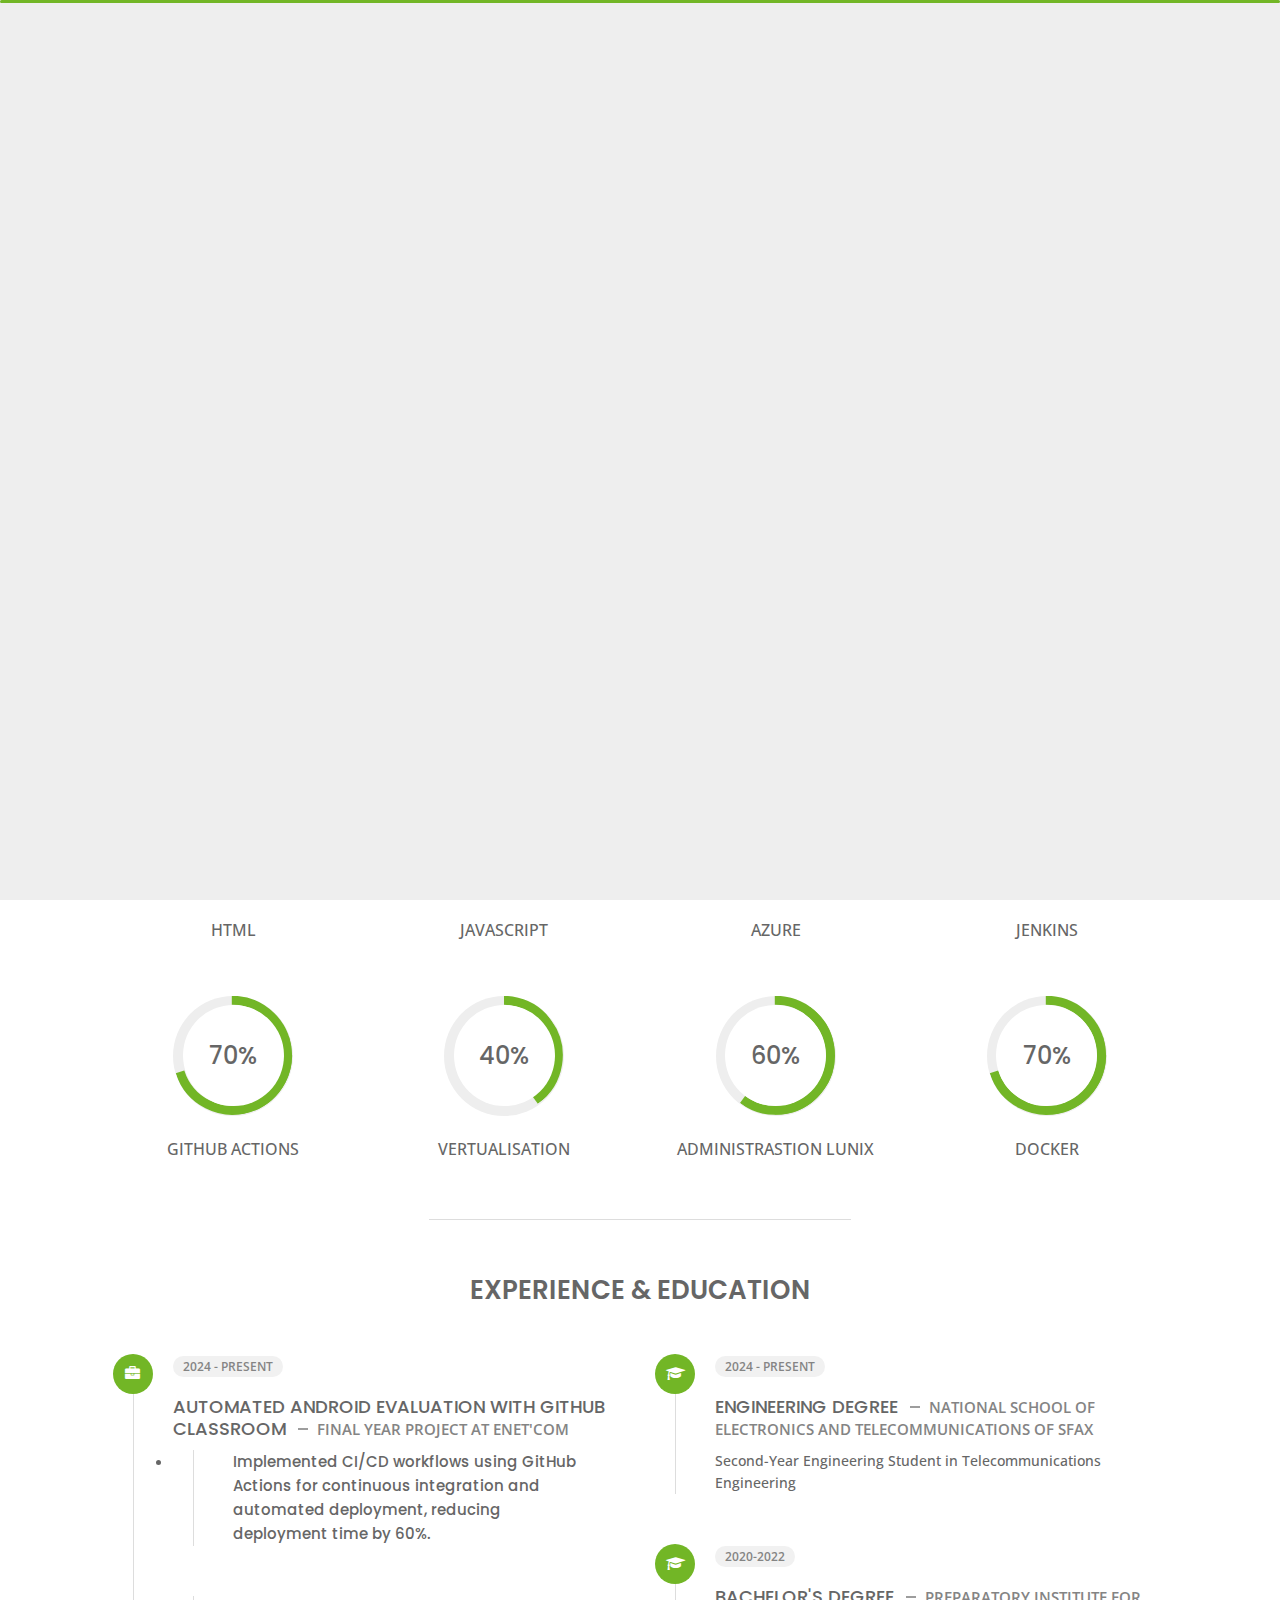
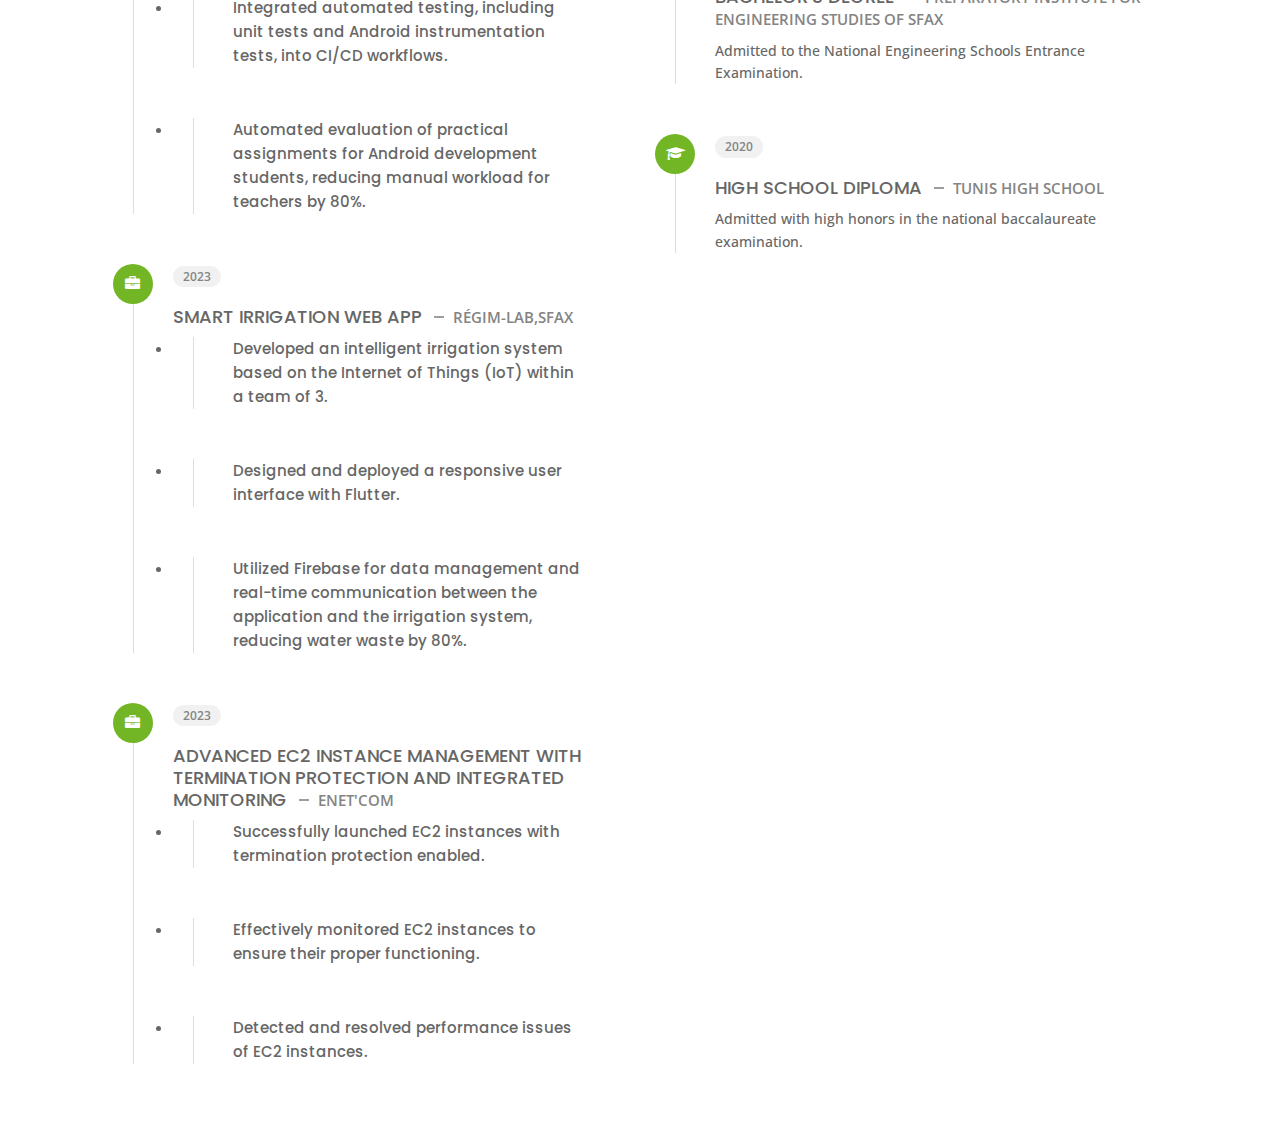
<file: about.html>
<!DOCTYPE html>
<html lang="en">

<head>
    <meta charset="utf-8">
    <title>About - Achraf ben Abdallah Portfolio</title>
    <meta name="viewport" content="width=device-width, initial-scale=1">

    <!-- Template Google Fonts -->
    <link href="https://fonts.googleapis.com/css?family=Poppins:400,400i,500,500i,600,600i,700,700i,800,800i,900,900i"
        rel="stylesheet">
    <link href="https://fonts.googleapis.com/css?family=Open+Sans:300,400,400i,600,600i,700" rel="stylesheet">

    <!-- Template CSS Files -->
    <link href="css/bootstrap.min.css" rel="stylesheet">
    <link href="css/preloader.min.css" rel="stylesheet">
    <link href="css/circle.css" rel="stylesheet">
    <link href="css/font-awesome.min.css" rel="stylesheet">
    <link href="css/fm.revealator.jquery.min.css" rel="stylesheet">
    <link href="css/style.css" rel="stylesheet">

    <!-- CSS Skin File -->
    <link href="css/skins/green.css" rel="stylesheet">

    <!-- Modernizr JS File -->
    <script src="js/modernizr.custom.js"></script>
</head>

<body class="about light">
    <!-- Header Starts -->
    <header class="header" id="navbar-collapse-toggle">
        <!-- Fixed Navigation Starts -->
        <ul class="icon-menu d-none d-lg-block revealator-slideup revealator-once revealator-delay1">
            <li class="icon-box">
                <i class="fa fa-home"></i>
                <a href="index.html">
                    <h2>Home</h2>
                </a>
            </li>
            <li class="icon-box active">
                <i class="fa fa-user"></i>
                <a href="about.html">
                    <h2>About</h2>
                </a>
            </li>
            <li class="icon-box">
                <i class="fa fa-briefcase"></i>
                <a href="portfolio.html">
                    <h2>Portfolio</h2>
                </a>
            </li>
            <li class="icon-box">
                <i class="fa fa-envelope-open"></i>
                <a href="contact.html">
                    <h2>Contact</h2>
                </a>
            </li>
           
        </ul>
        <!-- Fixed Navigation Ends -->
        <!-- Mobile Menu Starts -->
        <nav role="navigation" class="d-block d-lg-none">
            <div id="menuToggle">
                <input type="checkbox" />
                <span></span>
                <span></span>
                <span></span>
                <ul class="list-unstyled" id="menu">
                    <li><a href="index.html"><i class="fa fa-home"></i><span>Home</span></a></li>
                    <li class="active"><a href="about.html"><i class="fa fa-user"></i><span>About</span></a></li>
                    <li><a href="portfolio.html"><i class="fa fa-folder-open"></i><span>Portfolio</span></a></li>
                    <li><a href="contact.html"><i class="fa fa-envelope-open"></i><span>Contact</span></a></li>
                   
                </ul>
            </div>
        </nav>
        <!-- Mobile Menu Ends -->
    </header>
    <!-- Header Ends -->
    <!-- Page Title Starts -->
    <section class="title-section text-left text-sm-center revealator-slideup revealator-once revealator-delay1">
        <h1>ABOUT <span>ME</span></h1>
        <span class="title-bg">Resume</span>
    </section>
    <!-- Page Title Ends -->
    <!-- Main Content Starts -->
    <section class="main-content revealator-slideup revealator-once revealator-delay1">
        <div class="container">
            <div class="row">
                <!-- Personal Info Starts -->
                <div class="col-12 col-lg-5 col-xl-6">
                    <div class="row">
                        <div class="col-12">
                            <h3 class="text-uppercase custom-title mb-0 ft-wt-600">personal infos</h3>
                        </div>
                        <div class="col-12 d-block d-sm-none">
                            <img src="img/projects/navigation/Achraf_ben_Abdallah.png" class="img-fluid main-img-mobile"
                                alt="my picture" />
                        </div>
                        <div class="col-6">
                            <ul class="about-list list-unstyled open-sans-font">
                                <li> <span class="title">first name :</span> <span
                                        class="value d-block d-sm-inline-block d-lg-block d-xl-inline-block">Achraf</span>
                                </li>
                                <li> <span class="title">last name :</span> <span
                                        class="value d-block d-sm-inline-block d-lg-block d-xl-inline-block">Ben
                                        Abdallah</span> </li>
                                <li> <span class="title">Age :</span> <span
                                        class="value d-block d-sm-inline-block d-lg-block d-xl-inline-block">23
                                        Years</span> </li>
                                <li> <span class="title">Nationality :</span> <span
                                        class="value d-block d-sm-inline-block d-lg-block d-xl-inline-block">Tunisian</span>
                                </li>
                                <li> <span class="title">Freelance :</span> <span
                                        class="value d-block d-sm-inline-block d-lg-block d-xl-inline-block">Available</span>
                                </li>
                            </ul>
                        </div>
                        <div class="col-6">
                            <ul class="about-list list-unstyled open-sans-font">
                                <li> <span class="title">Address :</span> <span
                                        class="value d-block d-sm-inline-block d-lg-block d-xl-inline-block">Tunis</span>
                                </li>
                                <li> <span class="title">phone :</span> <span
                                        class="value d-block d-sm-inline-block d-lg-block d-xl-inline-block">+21627981414</span>
                                </li>
                                <li> <span class="title">Email :</span> <span
                                        class="value d-block d-sm-inline-block d-lg-block d-xl-inline-block">achraf.benabdallah@enetcom.u-sfax.tn</span>
                                </li>
                                <li> <span class="title">langages :</span> <span
                                        class="value d-block d-sm-inline-block d-lg-block d-xl-inline-block">French,
                                        English,Arabe</span> </li>
                            </ul>
                        </div>
                        <div class="col-12 mt-3">
                            <a class="button" href="img/projects/navigation/cv_Achraf_BEN_Abdallah - EN.pdf"
                                target="_blank">
                                <span class="button-text">Download CV</span>
                                <span class="button-icon fa fa-download"></span>
                            </a>
                        </div>
                    </div>
                </div>
                <!-- Personal Info Ends -->
                <!-- Boxes Starts -->
                <div class="col-12 col-lg-7 col-xl-6 mt-5 mt-lg-0">
                    <div class="row">
                        <div class="col-6">
                            <div class="box-stats with-margin">
                                <h3 class="poppins-font position-relative">3</h3>
                                <p class="open-sans-font m-0 position-relative text-uppercase">years of <span
                                        class="d-block">experience</span></p>
                            </div>
                        </div>
                        <div class="col-6">
                            <div class="box-stats with-margin">
                                <h3 class="poppins-font position-relative">15</h3>
                                <p class="open-sans-font m-0 position-relative text-uppercase">completed <span
                                        class="d-block">projects</span></p>
                            </div>
                        </div>
                        <div class="col-6">
                            <div class="box-stats">
                                <h3 class="poppins-font position-relative">10 </h3>
                                <p class="open-sans-font m-0 position-relative text-uppercase">Happy<span
                                        class="d-block">customers</span></p>
                            </div>
                        </div>
                        <div class="col-6">
                            <div class="box-stats">
                                <h3 class="poppins-font position-relative">6</h3>
                                <p class="open-sans-font m-0 position-relative text-uppercase">awards <span
                                        class="d-block">won</span></p>
                            </div>
                        </div>
                    </div>
                </div>
                <!-- Boxes Ends -->
            </div>
            <hr class="separator">
            <!-- Skills Starts -->
            <div class="row">
                <div class="col-12">
                    <h3
                        class="text-uppercase pb-4 pb-sm-5 mb-3 mb-sm-0 text-left text-sm-center custom-title ft-wt-600">
                        My Skills</h3>
                </div>
                <div class="col-6 col-md-3 mb-3 mb-sm-5">
                    <div class="c100 p70">
                        <span>70%</span>
                        <div class="slice">
                            <div class="bar"></div>
                            <div class="fill"></div>
                        </div>
                    </div>
                    <h6 class="text-uppercase open-sans-font text-center mt-2 mt-sm-4">html</h6>
                </div>
                <div class="col-6 col-md-3 mb-3 mb-sm-5">
                    <div class="c100 p50">
                        <span>50%</span>
                        <div class="slice">
                            <div class="bar"></div>
                            <div class="fill"></div>
                        </div>
                    </div>
                    <h6 class="text-uppercase open-sans-font text-center mt-2 mt-sm-4">javascript</h6>
                </div>
                <div class="col-6 col-md-3 mb-3 mb-sm-5">
                    <div class="c100 p65">
                        <span>65%</span>
                        <div class="slice">
                            <div class="bar"></div>
                            <div class="fill"></div>
                        </div>
                    </div>
                    <h6 class="text-uppercase open-sans-font text-center mt-2 mt-sm-4">Azure</h6>
                </div>
                <div class="col-6 col-md-3 mb-3 mb-sm-5">
                    <div class="c100 p60">
                        <span>60%</span>
                        <div class="slice">
                            <div class="bar"></div>
                            <div class="fill"></div>
                        </div>
                    </div>
                    <h6 class="text-uppercase open-sans-font text-center mt-2 mt-sm-4">jenkins</h6>
                </div>
                <div class="col-6 col-md-3 mb-3 mb-sm-5">
                    <div class="c100 p70">
                        <span>70%</span>
                        <div class="slice">
                            <div class="bar"></div>
                            <div class="fill"></div>
                        </div>
                    </div>
                    <h6 class="text-uppercase open-sans-font text-center mt-2 mt-sm-4">github actions</h6>
                </div>
                <div class="col-6 col-md-3 mb-3 mb-sm-5">
                    <div class="c100 p40">
                        <span>40%</span>
                        <div class="slice">
                            <div class="bar"></div>
                            <div class="fill"></div>
                        </div>
                    </div>
                    <h6 class="text-uppercase open-sans-font text-center mt-2 mt-sm-4">Vertualisation</h6>
                </div>
                <div class="col-6 col-md-3 mb-3 mb-sm-5">
                    <div class="c100 p60">
                        <span>60%</span>
                        <div class="slice">
                            <div class="bar"></div>
                            <div class="fill"></div>
                        </div>
                    </div>
                    <h6 class="text-uppercase open-sans-font text-center mt-2 mt-sm-4">Administrastion lunix</h6>
                </div>
                <div class="col-6 col-md-3 mb-3 mb-sm-5">
                    <div class="c100 p70">
                        <span>70%</span>
                        <div class="slice">
                            <div class="bar"></div>
                            <div class="fill"></div>
                        </div>
                    </div>
                    <h6 class="text-uppercase open-sans-font text-center mt-2 mt-sm-4">Docker</h6>
                </div>
                
            </div>
            <!-- Skills Ends -->
            <hr class="separator mt-1">
            <!-- Experience & Education Starts -->
            <div class="row">
                <div class="col-12">
                    <h3 class="text-uppercase pb-5 mb-0 text-left text-sm-center custom-title ft-wt-600">Experience
                        <span>&</span> Education
                    </h3>
                </div>
                <div class="col-lg-6 m-15px-tb">
                    <div class="resume-box">
                        <ul>
                            <li>
                                <div class="icon">
                                    <i class="fa fa-briefcase"></i>
                                </div>
                                <span class="time open-sans-font text-uppercase">2024 - Present</span>
                                <h5 class="poppins-font text-uppercase">Automated Android Evaluation with GitHub
                                    Classroom <span class="place open-sans-font">Final Year Project at ENET'COM</span>
                                </h5>
                                <p class="open-sans-font">
                                <ul style="list-style-type: disc;">

                                    <li>Implemented CI/CD workflows using GitHub Actions for continuous integration and
                                        automated deployment,
                                        reducing deployment time by 60%.</li>
                                    <li> Integrated automated testing, including unit tests and Android instrumentation
                                        tests, into CI/CD workflows.</li>
                                    <li> Automated evaluation of practical assignments for Android development students,
                                        reducing manual workload for teachers by 80%.</li>
                                </ul>
                                </p>
                            </li>
                            <li>
                                <div class="icon">
                                    <i class="fa fa-briefcase"></i>
                                </div>
                                <span class="time open-sans-font text-uppercase">2023</span>
                                <h5 class="poppins-font text-uppercase">Smart Irrigation Web App <span
                                        class="place open-sans-font">Régim-LAB,SFAX</span></h5>
                                <p class="open-sans-font">
                                <ul style="list-style-type: disc;">

                                    <li>Developed an intelligent irrigation system based on the Internet of Things (IoT)
                                        within a team of 3.</li>
                                    <li> Designed and deployed a responsive user interface with Flutter.</li>
                                    <li> Utilized Firebase for data management and real-time communication between the
                                        application and the irrigation system, reducing water waste by 80%.
                                    </li>
                                </ul>
                                </p>
                            </li>
                            <li>
                                <div class="icon">
                                    <i class="fa fa-briefcase"></i>
                                </div>
                                <span class="time open-sans-font text-uppercase">2023</span>
                                <h5 class="poppins-font text-uppercase">Advanced EC2 Instance Management with
                                    Termination Protection and Integrated Monitoring <span class="place open-sans-font">
                                        ENET'COM</span></h5>
                                <p>
                                <ul style="list-style-type: disc;">
                                    <li>Successfully launched EC2 instances with termination protection enabled.</li>
                                    <li> Effectively monitored EC2 instances to ensure their proper functioning.</li>
                                    <li> Detected and resolved performance issues of EC2 instances.
                                    </li>
                                </ul>
                                </p>
                            </li>
                        </ul>
                    </div>
                </div>
                <div class="col-lg-6 m-15px-tb">
                    <div class="resume-box">
                        <ul>
                            <li>
                                <div class="icon">
                                    <i class="fa fa-graduation-cap"></i>
                                </div>
                                <span class="time open-sans-font text-uppercase">2024 - Present</span>
                                <h5 class="poppins-font text-uppercase">Engineering Degree <span
                                        class="place open-sans-font">National School of Electronics and
                                        Telecommunications of Sfax
                                    </span></h5>
                                <p class="open-sans-font">Second-Year Engineering Student in Telecommunications
                                    Engineering</p>
                            </li>
                            <li>
                                <div class="icon">
                                    <i class="fa fa-graduation-cap"></i>
                                </div>
                                <span class="time open-sans-font text-uppercase">2020-2022</span>
                                <h5 class="poppins-font text-uppercase">Bachelor's Degree <span
                                        class="place open-sans-font">Preparatory Institute for Engineering Studies of
                                        Sfax</span></h5>
                                <p class="open-sans-font">Admitted to the National Engineering Schools Entrance
                                    Examination.</p>
                            </li>
                            <li>
                                <div class="icon">
                                    <i class="fa fa-graduation-cap"></i>
                                </div>
                                <span class="time open-sans-font text-uppercase">2020</span>
                                <h5 class="poppins-font text-uppercase">High School Diploma <span
                                        class="place open-sans-font">Tunis High School</span></h5>
                                <p class="open-sans-font">Admitted with high honors in the national baccalaureate
                                    examination.</p>
                            </li>
                        </ul>
                    </div>
                </div>
            </div>
            <!-- Experience & Education Ends -->
        </div>
    </section>
    <!-- Main Content Ends -->

    <!-- Template JS Files -->
    <script src="js/jquery-3.5.0.min.js"></script>
    <script src="js/preloader.min.js"></script>
    <script src="js/fm.revealator.jquery.min.js"></script>
    <script src="js/imagesloaded.pkgd.min.js"></script>
    <script src="js/masonry.pkgd.min.js"></script>
    <script src="js/classie.js"></script>
    <script src="js/cbpGridGallery.js"></script>
    <script src="js/jquery.hoverdir.js"></script>
    <script src="js/popper.min.js"></script>
    <script src="js/bootstrap.js"></script>
    <script src="js/custom.js"></script>

</body>

</html>
</file>
<file: contact.html>
<!DOCTYPE html>
<html lang="en">

<head>
    <meta charset="utf-8">
    <title>Achraf_ben_Abdallah-Personal Portfolio</title>
    <meta name="viewport" content="width=device-width, initial-scale=1">

    <!-- Template Google Fonts -->
    <link href="https://fonts.googleapis.com/css?family=Poppins:400,400i,500,500i,600,600i,700,700i,800,800i,900,900i" rel="stylesheet">
    <link href="https://fonts.googleapis.com/css?family=Open+Sans:300,400,400i,600,600i,700" rel="stylesheet">

    <!-- Template CSS Files -->
    <link href="css/bootstrap.min.css" rel="stylesheet">
    <link href="css/preloader.min.css" rel="stylesheet">
    <link href="css/circle.css" rel="stylesheet">
    <link href="css/font-awesome.min.css" rel="stylesheet">
    <link href="css/fm.revealator.jquery.min.css" rel="stylesheet">
    <link href="css/style.css" rel="stylesheet">

    <!-- CSS Skin File -->
    <link href="css/skins/green.css" rel="stylesheet">

    <!-- Modernizr JS File -->
    <script src="js/modernizr.custom.js"></script>
</head>

<body class="contact light">
<!-- Header Starts -->
<header class="header" id="navbar-collapse-toggle">
    <!-- Fixed Navigation Starts -->
    <ul class="icon-menu d-none d-lg-block revealator-slideup revealator-once revealator-delay1">
        <li class="icon-box">
            <i class="fa fa-home"></i>
            <a href="index.html">
                <h2>Home</h2>
            </a>
        </li>
        <li class="icon-box">
            <i class="fa fa-user"></i>
            <a href="about.html">
                <h2>About</h2>
            </a>
        </li>
        <li class="icon-box">
            <i class="fa fa-briefcase"></i>
            <a href="portfolio.html">
                <h2>Portfolio</h2>
            </a>
        </li>
        <li class="icon-box active">
            <i class="fa fa-envelope-open"></i>
            <a href="contact.html">
                <h2>Contact</h2>
            </a>
        </li>
        
    </ul>
    <!-- Fixed Navigation Ends -->
    <!-- Mobile Menu Starts -->
    <nav role="navigation" class="d-block d-lg-none">
        <div id="menuToggle">
            <input type="checkbox" />
            <span></span>
            <span></span>
            <span></span>
            <ul class="list-unstyled" id="menu">
                <li><a href="index.html"><i class="fa fa-home"></i><span>Home</span></a></li>
                <li><a href="about.html"><i class="fa fa-user"></i><span>About</span></a></li>
                <li><a href="portfolio.html"><i class="fa fa-folder-open"></i><span>Portfolio</span></a></li>
                <li class="active"><a href="contact.html"><i class="fa fa-envelope-open"></i><span>Contact</span></a></li>
            </ul>
        </div>
    </nav>
    <!-- Mobile Menu Ends -->
</header>
<!-- Header Ends -->
<!-- Page Title Starts -->
<section class="title-section text-left text-sm-center revealator-slideup revealator-once revealator-delay1">
    <h1>get in <span>touch</span></h1>
    <span class="title-bg">contact</span>
</section>
<!-- Page Title Ends -->
<!-- Main Content Starts -->
<section class="main-content revealator-slideup revealator-once revealator-delay1">
    <div class="container">
        <div class="row">
            <!-- Left Side Starts -->
            <div class="col-12 col-lg-4">
                <h3 class="text-uppercase custom-title mb-0 ft-wt-600 pb-3">Don't be shy !</h3>
                <p class="open-sans-font mb-3">Feel free to get in touch with me. I am always open to discussing new projects, creative ideas or opportunities to be part of your visions.</p>
                <p class="open-sans-font custom-span-contact position-relative">
                    <i class="fa fa-envelope-open position-absolute"></i>
                    <span class="d-block">mail me</span>achrafbenabdallah@mail.com
                </p>
                <p class="open-sans-font custom-span-contact position-relative">
                    <i class="fa fa-phone-square position-absolute"></i>
                    <span class="d-block">call me</span>+216 27 981 414
                </p>
                <ul class="social list-unstyled pt-1 mb-5">
                    <li class="facebook"><a title="Facebook" href="https://www.facebook.com/Achraf.b/" target="_blank"><i class="fa fa-facebook"></i></a>
                    </li>
                    <li class="linkedin"><a title="linkedin" href="https://www.linkedin.com/in/achraf-ben-abdalah-a26815245/" target="_blank" ><i class="fa fa-linkedin"></i></a>
                    </li>
                    <li class="instagram"><a title="instagram" href="https://www.instagram.com/achrafbenabdalah/"><i class="fa fa-instagram" target="_blank"></i></a>
                </ul>
            </div>
            <!-- Left Side Ends -->
            <!-- Contact Form Starts -->
            <div class="col-12 col-lg-8">
                <form class="contactform" method="post" action="php/process-form.php">
                    <div class="contactform">
                        <div class="row">
                            <div class="col-12 col-md-4">
                                <input type="text" name="name" placeholder="YOUR NAME">
                            </div>
                            <div class="col-12 col-md-4">
                                <input type="email" name="email" placeholder="YOUR EMAIL">
                            </div>
                            <div class="col-12 col-md-4">
                                <input type="text" name="subject" placeholder="YOUR SUBJECT">
                            </div>
                            <div class="col-12">
                                <textarea name="message" placeholder="YOUR MESSAGE"></textarea>
                                <button type="submit" class="button">
                                    <span class="button-text">Send Message</span>
                                    <span class="button-icon fa fa-send"></span>
                                </button>
                            </div>
                            <div class="col-12 form-message">
                                <span class="output_message text-center font-weight-600 text-uppercase"></span>
                            </div>
                        </div>
                    </div>
                </form>
            </div>
            <!-- Contact Form Ends -->
        </div>
    </div>

</section>
<!-- Template JS Files -->
<script src="js/jquery-3.5.0.min.js"></script>
<script src="js/preloader.min.js"></script>
<script src="js/fm.revealator.jquery.min.js"></script>
<script src="js/imagesloaded.pkgd.min.js"></script>
<script src="js/masonry.pkgd.min.js"></script>
<script src="js/classie.js"></script>
<script src="js/cbpGridGallery.js"></script>
<script src="js/jquery.hoverdir.js"></script>
<script src="js/popper.min.js"></script>
<script src="js/bootstrap.js"></script>
<script src="js/custom.js"></script>

</body>

</html>
</file>
<file: css/circle.css>
.rect-auto,
.c100.p51 .slice,
.c100.p52 .slice,
.c100.p53 .slice,
.c100.p54 .slice,
.c100.p55 .slice,
.c100.p56 .slice,
.c100.p57 .slice,
.c100.p58 .slice,
.c100.p59 .slice,
.c100.p60 .slice,
.c100.p61 .slice,
.c100.p62 .slice,
.c100.p63 .slice,
.c100.p64 .slice,
.c100.p65 .slice,
.c100.p66 .slice,
.c100.p67 .slice,
.c100.p68 .slice,
.c100.p69 .slice,
.c100.p70 .slice,
.c100.p71 .slice,
.c100.p72 .slice,
.c100.p73 .slice,
.c100.p74 .slice,
.c100.p75 .slice,
.c100.p76 .slice,
.c100.p77 .slice,
.c100.p78 .slice,
.c100.p79 .slice,
.c100.p80 .slice,
.c100.p81 .slice,
.c100.p82 .slice,
.c100.p83 .slice,
.c100.p84 .slice,
.c100.p85 .slice,
.c100.p86 .slice,
.c100.p87 .slice,
.c100.p88 .slice,
.c100.p89 .slice,
.c100.p90 .slice,
.c100.p91 .slice,
.c100.p92 .slice,
.c100.p93 .slice,
.c100.p94 .slice,
.c100.p95 .slice,
.c100.p96 .slice,
.c100.p97 .slice,
.c100.p98 .slice,
.c100.p99 .slice,
.c100.p100 .slice {
  clip: rect(auto, auto, auto, auto);
}
.pie,
.c100 .bar,
.c100.p51 .fill,
.c100.p52 .fill,
.c100.p53 .fill,
.c100.p54 .fill,
.c100.p55 .fill,
.c100.p56 .fill,
.c100.p57 .fill,
.c100.p58 .fill,
.c100.p59 .fill,
.c100.p60 .fill,
.c100.p61 .fill,
.c100.p62 .fill,
.c100.p63 .fill,
.c100.p64 .fill,
.c100.p65 .fill,
.c100.p66 .fill,
.c100.p67 .fill,
.c100.p68 .fill,
.c100.p69 .fill,
.c100.p70 .fill,
.c100.p71 .fill,
.c100.p72 .fill,
.c100.p73 .fill,
.c100.p74 .fill,
.c100.p75 .fill,
.c100.p76 .fill,
.c100.p77 .fill,
.c100.p78 .fill,
.c100.p79 .fill,
.c100.p80 .fill,
.c100.p81 .fill,
.c100.p82 .fill,
.c100.p83 .fill,
.c100.p84 .fill,
.c100.p85 .fill,
.c100.p86 .fill,
.c100.p87 .fill,
.c100.p88 .fill,
.c100.p89 .fill,
.c100.p90 .fill,
.c100.p91 .fill,
.c100.p92 .fill,
.c100.p93 .fill,
.c100.p94 .fill,
.c100.p95 .fill,
.c100.p96 .fill,
.c100.p97 .fill,
.c100.p98 .fill,
.c100.p99 .fill,
.c100.p100 .fill {
  position: absolute;
  border: 0.08em solid #307bbb;
  width: 0.84em;
  height: 0.84em;
  clip: rect(0em, 0.5em, 1em, 0em);
  border-radius: 50%;
  -webkit-transform: rotate(0deg);
  -moz-transform: rotate(0deg);
  -ms-transform: rotate(0deg);
  -o-transform: rotate(0deg);
  transform: rotate(0deg);
}
.pie-fill,
.c100.p51 .bar:after,
.c100.p51 .fill,
.c100.p52 .bar:after,
.c100.p52 .fill,
.c100.p53 .bar:after,
.c100.p53 .fill,
.c100.p54 .bar:after,
.c100.p54 .fill,
.c100.p55 .bar:after,
.c100.p55 .fill,
.c100.p56 .bar:after,
.c100.p56 .fill,
.c100.p57 .bar:after,
.c100.p57 .fill,
.c100.p58 .bar:after,
.c100.p58 .fill,
.c100.p59 .bar:after,
.c100.p59 .fill,
.c100.p60 .bar:after,
.c100.p60 .fill,
.c100.p61 .bar:after,
.c100.p61 .fill,
.c100.p62 .bar:after,
.c100.p62 .fill,
.c100.p63 .bar:after,
.c100.p63 .fill,
.c100.p64 .bar:after,
.c100.p64 .fill,
.c100.p65 .bar:after,
.c100.p65 .fill,
.c100.p66 .bar:after,
.c100.p66 .fill,
.c100.p67 .bar:after,
.c100.p67 .fill,
.c100.p68 .bar:after,
.c100.p68 .fill,
.c100.p69 .bar:after,
.c100.p69 .fill,
.c100.p70 .bar:after,
.c100.p70 .fill,
.c100.p71 .bar:after,
.c100.p71 .fill,
.c100.p72 .bar:after,
.c100.p72 .fill,
.c100.p73 .bar:after,
.c100.p73 .fill,
.c100.p74 .bar:after,
.c100.p74 .fill,
.c100.p75 .bar:after,
.c100.p75 .fill,
.c100.p76 .bar:after,
.c100.p76 .fill,
.c100.p77 .bar:after,
.c100.p77 .fill,
.c100.p78 .bar:after,
.c100.p78 .fill,
.c100.p79 .bar:after,
.c100.p79 .fill,
.c100.p80 .bar:after,
.c100.p80 .fill,
.c100.p81 .bar:after,
.c100.p81 .fill,
.c100.p82 .bar:after,
.c100.p82 .fill,
.c100.p83 .bar:after,
.c100.p83 .fill,
.c100.p84 .bar:after,
.c100.p84 .fill,
.c100.p85 .bar:after,
.c100.p85 .fill,
.c100.p86 .bar:after,
.c100.p86 .fill,
.c100.p87 .bar:after,
.c100.p87 .fill,
.c100.p88 .bar:after,
.c100.p88 .fill,
.c100.p89 .bar:after,
.c100.p89 .fill,
.c100.p90 .bar:after,
.c100.p90 .fill,
.c100.p91 .bar:after,
.c100.p91 .fill,
.c100.p92 .bar:after,
.c100.p92 .fill,
.c100.p93 .bar:after,
.c100.p93 .fill,
.c100.p94 .bar:after,
.c100.p94 .fill,
.c100.p95 .bar:after,
.c100.p95 .fill,
.c100.p96 .bar:after,
.c100.p96 .fill,
.c100.p97 .bar:after,
.c100.p97 .fill,
.c100.p98 .bar:after,
.c100.p98 .fill,
.c100.p99 .bar:after,
.c100.p99 .fill,
.c100.p100 .bar:after,
.c100.p100 .fill {
  -webkit-transform: rotate(180deg);
  -moz-transform: rotate(180deg);
  -ms-transform: rotate(180deg);
  -o-transform: rotate(180deg);
  transform: rotate(180deg);
}
.c100 {
  position: relative;
  font-size: 120px;
  width: 1em;
  height: 1em;
  border-radius: 50%;
  float: left;
  margin: 0 0.1em 0.1em 0;
  background-color: #cccccc;
}
.c100 *,
.c100 *:before,
.c100 *:after {
  -webkit-box-sizing: content-box;
  -moz-box-sizing: content-box;
  box-sizing: content-box;
}
.c100.center {
  float: none;
  margin: 0 auto;
}
.c100.big {
  font-size: 240px;
}
.c100.small {
  font-size: 80px;
}
.c100 > span {
  position: absolute;
  width: 100%;
  z-index: 1;
  left: 0;
  top: 0;
  width: 5em;
  line-height: 5em;
  font-size: 0.2em;
  color: #cccccc;
  display: block;
  text-align: center;
  white-space: nowrap;
  -webkit-transition-property: all;
  -moz-transition-property: all;
  -o-transition-property: all;
  transition-property: all;
  -webkit-transition-duration: 0.2s;
  -moz-transition-duration: 0.2s;
  -o-transition-duration: 0.2s;
  transition-duration: 0.2s;
  -webkit-transition-timing-function: ease-out;
  -moz-transition-timing-function: ease-out;
  -o-transition-timing-function: ease-out;
  transition-timing-function: ease-out;
}
.c100:after {
  position: absolute;
  top: 0.08em;
  left: 0.08em;
  display: block;
  content: " ";
  border-radius: 50%;
  background-color: #f5f5f5;
  width: 0.84em;
  height: 0.84em;
  -webkit-transition-property: all;
  -moz-transition-property: all;
  -o-transition-property: all;
  transition-property: all;
  -webkit-transition-duration: 0.2s;
  -moz-transition-duration: 0.2s;
  -o-transition-duration: 0.2s;
  transition-duration: 0.2s;
  -webkit-transition-timing-function: ease-in;
  -moz-transition-timing-function: ease-in;
  -o-transition-timing-function: ease-in;
  transition-timing-function: ease-in;
}
.c100 .slice {
  position: absolute;
  width: 1em;
  height: 1em;
  clip: rect(0em, 1em, 1em, 0.5em);
}
.c100.p1 .bar {
  -webkit-transform: rotate(3.6deg);
  -moz-transform: rotate(3.6deg);
  -ms-transform: rotate(3.6deg);
  -o-transform: rotate(3.6deg);
  transform: rotate(3.6deg);
}
.c100.p2 .bar {
  -webkit-transform: rotate(7.2deg);
  -moz-transform: rotate(7.2deg);
  -ms-transform: rotate(7.2deg);
  -o-transform: rotate(7.2deg);
  transform: rotate(7.2deg);
}
.c100.p3 .bar {
  -webkit-transform: rotate(10.8deg);
  -moz-transform: rotate(10.8deg);
  -ms-transform: rotate(10.8deg);
  -o-transform: rotate(10.8deg);
  transform: rotate(10.8deg);
}
.c100.p4 .bar {
  -webkit-transform: rotate(14.4deg);
  -moz-transform: rotate(14.4deg);
  -ms-transform: rotate(14.4deg);
  -o-transform: rotate(14.4deg);
  transform: rotate(14.4deg);
}
.c100.p5 .bar {
  -webkit-transform: rotate(18deg);
  -moz-transform: rotate(18deg);
  -ms-transform: rotate(18deg);
  -o-transform: rotate(18deg);
  transform: rotate(18deg);
}
.c100.p6 .bar {
  -webkit-transform: rotate(21.6deg);
  -moz-transform: rotate(21.6deg);
  -ms-transform: rotate(21.6deg);
  -o-transform: rotate(21.6deg);
  transform: rotate(21.6deg);
}
.c100.p7 .bar {
  -webkit-transform: rotate(25.2deg);
  -moz-transform: rotate(25.2deg);
  -ms-transform: rotate(25.2deg);
  -o-transform: rotate(25.2deg);
  transform: rotate(25.2deg);
}
.c100.p8 .bar {
  -webkit-transform: rotate(28.8deg);
  -moz-transform: rotate(28.8deg);
  -ms-transform: rotate(28.8deg);
  -o-transform: rotate(28.8deg);
  transform: rotate(28.8deg);
}
.c100.p9 .bar {
  -webkit-transform: rotate(32.4deg);
  -moz-transform: rotate(32.4deg);
  -ms-transform: rotate(32.4deg);
  -o-transform: rotate(32.4deg);
  transform: rotate(32.4deg);
}
.c100.p10 .bar {
  -webkit-transform: rotate(36deg);
  -moz-transform: rotate(36deg);
  -ms-transform: rotate(36deg);
  -o-transform: rotate(36deg);
  transform: rotate(36deg);
}
.c100.p11 .bar {
  -webkit-transform: rotate(39.6deg);
  -moz-transform: rotate(39.6deg);
  -ms-transform: rotate(39.6deg);
  -o-transform: rotate(39.6deg);
  transform: rotate(39.6deg);
}
.c100.p12 .bar {
  -webkit-transform: rotate(43.2deg);
  -moz-transform: rotate(43.2deg);
  -ms-transform: rotate(43.2deg);
  -o-transform: rotate(43.2deg);
  transform: rotate(43.2deg);
}
.c100.p13 .bar {
  -webkit-transform: rotate(46.800000000000004deg);
  -moz-transform: rotate(46.800000000000004deg);
  -ms-transform: rotate(46.800000000000004deg);
  -o-transform: rotate(46.800000000000004deg);
  transform: rotate(46.800000000000004deg);
}
.c100.p14 .bar {
  -webkit-transform: rotate(50.4deg);
  -moz-transform: rotate(50.4deg);
  -ms-transform: rotate(50.4deg);
  -o-transform: rotate(50.4deg);
  transform: rotate(50.4deg);
}
.c100.p15 .bar {
  -webkit-transform: rotate(54deg);
  -moz-transform: rotate(54deg);
  -ms-transform: rotate(54deg);
  -o-transform: rotate(54deg);
  transform: rotate(54deg);
}
.c100.p16 .bar {
  -webkit-transform: rotate(57.6deg);
  -moz-transform: rotate(57.6deg);
  -ms-transform: rotate(57.6deg);
  -o-transform: rotate(57.6deg);
  transform: rotate(57.6deg);
}
.c100.p17 .bar {
  -webkit-transform: rotate(61.2deg);
  -moz-transform: rotate(61.2deg);
  -ms-transform: rotate(61.2deg);
  -o-transform: rotate(61.2deg);
  transform: rotate(61.2deg);
}
.c100.p18 .bar {
  -webkit-transform: rotate(64.8deg);
  -moz-transform: rotate(64.8deg);
  -ms-transform: rotate(64.8deg);
  -o-transform: rotate(64.8deg);
  transform: rotate(64.8deg);
}
.c100.p19 .bar {
  -webkit-transform: rotate(68.4deg);
  -moz-transform: rotate(68.4deg);
  -ms-transform: rotate(68.4deg);
  -o-transform: rotate(68.4deg);
  transform: rotate(68.4deg);
}
.c100.p20 .bar {
  -webkit-transform: rotate(72deg);
  -moz-transform: rotate(72deg);
  -ms-transform: rotate(72deg);
  -o-transform: rotate(72deg);
  transform: rotate(72deg);
}
.c100.p21 .bar {
  -webkit-transform: rotate(75.60000000000001deg);
  -moz-transform: rotate(75.60000000000001deg);
  -ms-transform: rotate(75.60000000000001deg);
  -o-transform: rotate(75.60000000000001deg);
  transform: rotate(75.60000000000001deg);
}
.c100.p22 .bar {
  -webkit-transform: rotate(79.2deg);
  -moz-transform: rotate(79.2deg);
  -ms-transform: rotate(79.2deg);
  -o-transform: rotate(79.2deg);
  transform: rotate(79.2deg);
}
.c100.p23 .bar {
  -webkit-transform: rotate(82.8deg);
  -moz-transform: rotate(82.8deg);
  -ms-transform: rotate(82.8deg);
  -o-transform: rotate(82.8deg);
  transform: rotate(82.8deg);
}
.c100.p24 .bar {
  -webkit-transform: rotate(86.4deg);
  -moz-transform: rotate(86.4deg);
  -ms-transform: rotate(86.4deg);
  -o-transform: rotate(86.4deg);
  transform: rotate(86.4deg);
}
.c100.p25 .bar {
  -webkit-transform: rotate(90deg);
  -moz-transform: rotate(90deg);
  -ms-transform: rotate(90deg);
  -o-transform: rotate(90deg);
  transform: rotate(90deg);
}
.c100.p26 .bar {
  -webkit-transform: rotate(93.60000000000001deg);
  -moz-transform: rotate(93.60000000000001deg);
  -ms-transform: rotate(93.60000000000001deg);
  -o-transform: rotate(93.60000000000001deg);
  transform: rotate(93.60000000000001deg);
}
.c100.p27 .bar {
  -webkit-transform: rotate(97.2deg);
  -moz-transform: rotate(97.2deg);
  -ms-transform: rotate(97.2deg);
  -o-transform: rotate(97.2deg);
  transform: rotate(97.2deg);
}
.c100.p28 .bar {
  -webkit-transform: rotate(100.8deg);
  -moz-transform: rotate(100.8deg);
  -ms-transform: rotate(100.8deg);
  -o-transform: rotate(100.8deg);
  transform: rotate(100.8deg);
}
.c100.p29 .bar {
  -webkit-transform: rotate(104.4deg);
  -moz-transform: rotate(104.4deg);
  -ms-transform: rotate(104.4deg);
  -o-transform: rotate(104.4deg);
  transform: rotate(104.4deg);
}
.c100.p30 .bar {
  -webkit-transform: rotate(108deg);
  -moz-transform: rotate(108deg);
  -ms-transform: rotate(108deg);
  -o-transform: rotate(108deg);
  transform: rotate(108deg);
}
.c100.p31 .bar {
  -webkit-transform: rotate(111.60000000000001deg);
  -moz-transform: rotate(111.60000000000001deg);
  -ms-transform: rotate(111.60000000000001deg);
  -o-transform: rotate(111.60000000000001deg);
  transform: rotate(111.60000000000001deg);
}
.c100.p32 .bar {
  -webkit-transform: rotate(115.2deg);
  -moz-transform: rotate(115.2deg);
  -ms-transform: rotate(115.2deg);
  -o-transform: rotate(115.2deg);
  transform: rotate(115.2deg);
}
.c100.p33 .bar {
  -webkit-transform: rotate(118.8deg);
  -moz-transform: rotate(118.8deg);
  -ms-transform: rotate(118.8deg);
  -o-transform: rotate(118.8deg);
  transform: rotate(118.8deg);
}
.c100.p34 .bar {
  -webkit-transform: rotate(122.4deg);
  -moz-transform: rotate(122.4deg);
  -ms-transform: rotate(122.4deg);
  -o-transform: rotate(122.4deg);
  transform: rotate(122.4deg);
}
.c100.p35 .bar {
  -webkit-transform: rotate(126deg);
  -moz-transform: rotate(126deg);
  -ms-transform: rotate(126deg);
  -o-transform: rotate(126deg);
  transform: rotate(126deg);
}
.c100.p36 .bar {
  -webkit-transform: rotate(129.6deg);
  -moz-transform: rotate(129.6deg);
  -ms-transform: rotate(129.6deg);
  -o-transform: rotate(129.6deg);
  transform: rotate(129.6deg);
}
.c100.p37 .bar {
  -webkit-transform: rotate(133.20000000000002deg);
  -moz-transform: rotate(133.20000000000002deg);
  -ms-transform: rotate(133.20000000000002deg);
  -o-transform: rotate(133.20000000000002deg);
  transform: rotate(133.20000000000002deg);
}
.c100.p38 .bar {
  -webkit-transform: rotate(136.8deg);
  -moz-transform: rotate(136.8deg);
  -ms-transform: rotate(136.8deg);
  -o-transform: rotate(136.8deg);
  transform: rotate(136.8deg);
}
.c100.p39 .bar {
  -webkit-transform: rotate(140.4deg);
  -moz-transform: rotate(140.4deg);
  -ms-transform: rotate(140.4deg);
  -o-transform: rotate(140.4deg);
  transform: rotate(140.4deg);
}
.c100.p40 .bar {
  -webkit-transform: rotate(144deg);
  -moz-transform: rotate(144deg);
  -ms-transform: rotate(144deg);
  -o-transform: rotate(144deg);
  transform: rotate(144deg);
}
.c100.p41 .bar {
  -webkit-transform: rotate(147.6deg);
  -moz-transform: rotate(147.6deg);
  -ms-transform: rotate(147.6deg);
  -o-transform: rotate(147.6deg);
  transform: rotate(147.6deg);
}
.c100.p42 .bar {
  -webkit-transform: rotate(151.20000000000002deg);
  -moz-transform: rotate(151.20000000000002deg);
  -ms-transform: rotate(151.20000000000002deg);
  -o-transform: rotate(151.20000000000002deg);
  transform: rotate(151.20000000000002deg);
}
.c100.p43 .bar {
  -webkit-transform: rotate(154.8deg);
  -moz-transform: rotate(154.8deg);
  -ms-transform: rotate(154.8deg);
  -o-transform: rotate(154.8deg);
  transform: rotate(154.8deg);
}
.c100.p44 .bar {
  -webkit-transform: rotate(158.4deg);
  -moz-transform: rotate(158.4deg);
  -ms-transform: rotate(158.4deg);
  -o-transform: rotate(158.4deg);
  transform: rotate(158.4deg);
}
.c100.p45 .bar {
  -webkit-transform: rotate(162deg);
  -moz-transform: rotate(162deg);
  -ms-transform: rotate(162deg);
  -o-transform: rotate(162deg);
  transform: rotate(162deg);
}
.c100.p46 .bar {
  -webkit-transform: rotate(165.6deg);
  -moz-transform: rotate(165.6deg);
  -ms-transform: rotate(165.6deg);
  -o-transform: rotate(165.6deg);
  transform: rotate(165.6deg);
}
.c100.p47 .bar {
  -webkit-transform: rotate(169.20000000000002deg);
  -moz-transform: rotate(169.20000000000002deg);
  -ms-transform: rotate(169.20000000000002deg);
  -o-transform: rotate(169.20000000000002deg);
  transform: rotate(169.20000000000002deg);
}
.c100.p48 .bar {
  -webkit-transform: rotate(172.8deg);
  -moz-transform: rotate(172.8deg);
  -ms-transform: rotate(172.8deg);
  -o-transform: rotate(172.8deg);
  transform: rotate(172.8deg);
}
.c100.p49 .bar {
  -webkit-transform: rotate(176.4deg);
  -moz-transform: rotate(176.4deg);
  -ms-transform: rotate(176.4deg);
  -o-transform: rotate(176.4deg);
  transform: rotate(176.4deg);
}
.c100.p50 .bar {
  -webkit-transform: rotate(180deg);
  -moz-transform: rotate(180deg);
  -ms-transform: rotate(180deg);
  -o-transform: rotate(180deg);
  transform: rotate(180deg);
}
.c100.p51 .bar {
  -webkit-transform: rotate(183.6deg);
  -moz-transform: rotate(183.6deg);
  -ms-transform: rotate(183.6deg);
  -o-transform: rotate(183.6deg);
  transform: rotate(183.6deg);
}
.c100.p52 .bar {
  -webkit-transform: rotate(187.20000000000002deg);
  -moz-transform: rotate(187.20000000000002deg);
  -ms-transform: rotate(187.20000000000002deg);
  -o-transform: rotate(187.20000000000002deg);
  transform: rotate(187.20000000000002deg);
}
.c100.p53 .bar {
  -webkit-transform: rotate(190.8deg);
  -moz-transform: rotate(190.8deg);
  -ms-transform: rotate(190.8deg);
  -o-transform: rotate(190.8deg);
  transform: rotate(190.8deg);
}
.c100.p54 .bar {
  -webkit-transform: rotate(194.4deg);
  -moz-transform: rotate(194.4deg);
  -ms-transform: rotate(194.4deg);
  -o-transform: rotate(194.4deg);
  transform: rotate(194.4deg);
}
.c100.p55 .bar {
  -webkit-transform: rotate(198deg);
  -moz-transform: rotate(198deg);
  -ms-transform: rotate(198deg);
  -o-transform: rotate(198deg);
  transform: rotate(198deg);
}
.c100.p56 .bar {
  -webkit-transform: rotate(201.6deg);
  -moz-transform: rotate(201.6deg);
  -ms-transform: rotate(201.6deg);
  -o-transform: rotate(201.6deg);
  transform: rotate(201.6deg);
}
.c100.p57 .bar {
  -webkit-transform: rotate(205.20000000000002deg);
  -moz-transform: rotate(205.20000000000002deg);
  -ms-transform: rotate(205.20000000000002deg);
  -o-transform: rotate(205.20000000000002deg);
  transform: rotate(205.20000000000002deg);
}
.c100.p58 .bar {
  -webkit-transform: rotate(208.8deg);
  -moz-transform: rotate(208.8deg);
  -ms-transform: rotate(208.8deg);
  -o-transform: rotate(208.8deg);
  transform: rotate(208.8deg);
}
.c100.p59 .bar {
  -webkit-transform: rotate(212.4deg);
  -moz-transform: rotate(212.4deg);
  -ms-transform: rotate(212.4deg);
  -o-transform: rotate(212.4deg);
  transform: rotate(212.4deg);
}
.c100.p60 .bar {
  -webkit-transform: rotate(216deg);
  -moz-transform: rotate(216deg);
  -ms-transform: rotate(216deg);
  -o-transform: rotate(216deg);
  transform: rotate(216deg);
}
.c100.p61 .bar {
  -webkit-transform: rotate(219.6deg);
  -moz-transform: rotate(219.6deg);
  -ms-transform: rotate(219.6deg);
  -o-transform: rotate(219.6deg);
  transform: rotate(219.6deg);
}
.c100.p62 .bar {
  -webkit-transform: rotate(223.20000000000002deg);
  -moz-transform: rotate(223.20000000000002deg);
  -ms-transform: rotate(223.20000000000002deg);
  -o-transform: rotate(223.20000000000002deg);
  transform: rotate(223.20000000000002deg);
}
.c100.p63 .bar {
  -webkit-transform: rotate(226.8deg);
  -moz-transform: rotate(226.8deg);
  -ms-transform: rotate(226.8deg);
  -o-transform: rotate(226.8deg);
  transform: rotate(226.8deg);
}
.c100.p64 .bar {
  -webkit-transform: rotate(230.4deg);
  -moz-transform: rotate(230.4deg);
  -ms-transform: rotate(230.4deg);
  -o-transform: rotate(230.4deg);
  transform: rotate(230.4deg);
}
.c100.p65 .bar {
  -webkit-transform: rotate(234deg);
  -moz-transform: rotate(234deg);
  -ms-transform: rotate(234deg);
  -o-transform: rotate(234deg);
  transform: rotate(234deg);
}
.c100.p66 .bar {
  -webkit-transform: rotate(237.6deg);
  -moz-transform: rotate(237.6deg);
  -ms-transform: rotate(237.6deg);
  -o-transform: rotate(237.6deg);
  transform: rotate(237.6deg);
}
.c100.p67 .bar {
  -webkit-transform: rotate(241.20000000000002deg);
  -moz-transform: rotate(241.20000000000002deg);
  -ms-transform: rotate(241.20000000000002deg);
  -o-transform: rotate(241.20000000000002deg);
  transform: rotate(241.20000000000002deg);
}
.c100.p68 .bar {
  -webkit-transform: rotate(244.8deg);
  -moz-transform: rotate(244.8deg);
  -ms-transform: rotate(244.8deg);
  -o-transform: rotate(244.8deg);
  transform: rotate(244.8deg);
}
.c100.p69 .bar {
  -webkit-transform: rotate(248.4deg);
  -moz-transform: rotate(248.4deg);
  -ms-transform: rotate(248.4deg);
  -o-transform: rotate(248.4deg);
  transform: rotate(248.4deg);
}
.c100.p70 .bar {
  -webkit-transform: rotate(252deg);
  -moz-transform: rotate(252deg);
  -ms-transform: rotate(252deg);
  -o-transform: rotate(252deg);
  transform: rotate(252deg);
}
.c100.p71 .bar {
  -webkit-transform: rotate(255.6deg);
  -moz-transform: rotate(255.6deg);
  -ms-transform: rotate(255.6deg);
  -o-transform: rotate(255.6deg);
  transform: rotate(255.6deg);
}
.c100.p72 .bar {
  -webkit-transform: rotate(259.2deg);
  -moz-transform: rotate(259.2deg);
  -ms-transform: rotate(259.2deg);
  -o-transform: rotate(259.2deg);
  transform: rotate(259.2deg);
}
.c100.p73 .bar {
  -webkit-transform: rotate(262.8deg);
  -moz-transform: rotate(262.8deg);
  -ms-transform: rotate(262.8deg);
  -o-transform: rotate(262.8deg);
  transform: rotate(262.8deg);
}
.c100.p74 .bar {
  -webkit-transform: rotate(266.40000000000003deg);
  -moz-transform: rotate(266.40000000000003deg);
  -ms-transform: rotate(266.40000000000003deg);
  -o-transform: rotate(266.40000000000003deg);
  transform: rotate(266.40000000000003deg);
}
.c100.p75 .bar {
  -webkit-transform: rotate(270deg);
  -moz-transform: rotate(270deg);
  -ms-transform: rotate(270deg);
  -o-transform: rotate(270deg);
  transform: rotate(270deg);
}
.c100.p76 .bar {
  -webkit-transform: rotate(273.6deg);
  -moz-transform: rotate(273.6deg);
  -ms-transform: rotate(273.6deg);
  -o-transform: rotate(273.6deg);
  transform: rotate(273.6deg);
}
.c100.p77 .bar {
  -webkit-transform: rotate(277.2deg);
  -moz-transform: rotate(277.2deg);
  -ms-transform: rotate(277.2deg);
  -o-transform: rotate(277.2deg);
  transform: rotate(277.2deg);
}
.c100.p78 .bar {
  -webkit-transform: rotate(280.8deg);
  -moz-transform: rotate(280.8deg);
  -ms-transform: rotate(280.8deg);
  -o-transform: rotate(280.8deg);
  transform: rotate(280.8deg);
}
.c100.p79 .bar {
  -webkit-transform: rotate(284.40000000000003deg);
  -moz-transform: rotate(284.40000000000003deg);
  -ms-transform: rotate(284.40000000000003deg);
  -o-transform: rotate(284.40000000000003deg);
  transform: rotate(284.40000000000003deg);
}
.c100.p80 .bar {
  -webkit-transform: rotate(288deg);
  -moz-transform: rotate(288deg);
  -ms-transform: rotate(288deg);
  -o-transform: rotate(288deg);
  transform: rotate(288deg);
}
.c100.p81 .bar {
  -webkit-transform: rotate(291.6deg);
  -moz-transform: rotate(291.6deg);
  -ms-transform: rotate(291.6deg);
  -o-transform: rotate(291.6deg);
  transform: rotate(291.6deg);
}
.c100.p82 .bar {
  -webkit-transform: rotate(295.2deg);
  -moz-transform: rotate(295.2deg);
  -ms-transform: rotate(295.2deg);
  -o-transform: rotate(295.2deg);
  transform: rotate(295.2deg);
}
.c100.p83 .bar {
  -webkit-transform: rotate(298.8deg);
  -moz-transform: rotate(298.8deg);
  -ms-transform: rotate(298.8deg);
  -o-transform: rotate(298.8deg);
  transform: rotate(298.8deg);
}
.c100.p84 .bar {
  -webkit-transform: rotate(302.40000000000003deg);
  -moz-transform: rotate(302.40000000000003deg);
  -ms-transform: rotate(302.40000000000003deg);
  -o-transform: rotate(302.40000000000003deg);
  transform: rotate(302.40000000000003deg);
}
.c100.p85 .bar {
  -webkit-transform: rotate(306deg);
  -moz-transform: rotate(306deg);
  -ms-transform: rotate(306deg);
  -o-transform: rotate(306deg);
  transform: rotate(306deg);
}
.c100.p86 .bar {
  -webkit-transform: rotate(309.6deg);
  -moz-transform: rotate(309.6deg);
  -ms-transform: rotate(309.6deg);
  -o-transform: rotate(309.6deg);
  transform: rotate(309.6deg);
}
.c100.p87 .bar {
  -webkit-transform: rotate(313.2deg);
  -moz-transform: rotate(313.2deg);
  -ms-transform: rotate(313.2deg);
  -o-transform: rotate(313.2deg);
  transform: rotate(313.2deg);
}
.c100.p88 .bar {
  -webkit-transform: rotate(316.8deg);
  -moz-transform: rotate(316.8deg);
  -ms-transform: rotate(316.8deg);
  -o-transform: rotate(316.8deg);
  transform: rotate(316.8deg);
}
.c100.p89 .bar {
  -webkit-transform: rotate(320.40000000000003deg);
  -moz-transform: rotate(320.40000000000003deg);
  -ms-transform: rotate(320.40000000000003deg);
  -o-transform: rotate(320.40000000000003deg);
  transform: rotate(320.40000000000003deg);
}
.c100.p90 .bar {
  -webkit-transform: rotate(324deg);
  -moz-transform: rotate(324deg);
  -ms-transform: rotate(324deg);
  -o-transform: rotate(324deg);
  transform: rotate(324deg);
}
.c100.p91 .bar {
  -webkit-transform: rotate(327.6deg);
  -moz-transform: rotate(327.6deg);
  -ms-transform: rotate(327.6deg);
  -o-transform: rotate(327.6deg);
  transform: rotate(327.6deg);
}
.c100.p92 .bar {
  -webkit-transform: rotate(331.2deg);
  -moz-transform: rotate(331.2deg);
  -ms-transform: rotate(331.2deg);
  -o-transform: rotate(331.2deg);
  transform: rotate(331.2deg);
}
.c100.p93 .bar {
  -webkit-transform: rotate(334.8deg);
  -moz-transform: rotate(334.8deg);
  -ms-transform: rotate(334.8deg);
  -o-transform: rotate(334.8deg);
  transform: rotate(334.8deg);
}
.c100.p94 .bar {
  -webkit-transform: rotate(338.40000000000003deg);
  -moz-transform: rotate(338.40000000000003deg);
  -ms-transform: rotate(338.40000000000003deg);
  -o-transform: rotate(338.40000000000003deg);
  transform: rotate(338.40000000000003deg);
}
.c100.p95 .bar {
  -webkit-transform: rotate(342deg);
  -moz-transform: rotate(342deg);
  -ms-transform: rotate(342deg);
  -o-transform: rotate(342deg);
  transform: rotate(342deg);
}
.c100.p96 .bar {
  -webkit-transform: rotate(345.6deg);
  -moz-transform: rotate(345.6deg);
  -ms-transform: rotate(345.6deg);
  -o-transform: rotate(345.6deg);
  transform: rotate(345.6deg);
}
.c100.p97 .bar {
  -webkit-transform: rotate(349.2deg);
  -moz-transform: rotate(349.2deg);
  -ms-transform: rotate(349.2deg);
  -o-transform: rotate(349.2deg);
  transform: rotate(349.2deg);
}
.c100.p98 .bar {
  -webkit-transform: rotate(352.8deg);
  -moz-transform: rotate(352.8deg);
  -ms-transform: rotate(352.8deg);
  -o-transform: rotate(352.8deg);
  transform: rotate(352.8deg);
}
.c100.p99 .bar {
  -webkit-transform: rotate(356.40000000000003deg);
  -moz-transform: rotate(356.40000000000003deg);
  -ms-transform: rotate(356.40000000000003deg);
  -o-transform: rotate(356.40000000000003deg);
  transform: rotate(356.40000000000003deg);
}
.c100.p100 .bar {
  -webkit-transform: rotate(360deg);
  -moz-transform: rotate(360deg);
  -ms-transform: rotate(360deg);
  -o-transform: rotate(360deg);
  transform: rotate(360deg);
}
.c100:hover {
  cursor: default;
}

.c100.dark {
  background-color: #777777;
}
.c100.dark .bar,
.c100.dark .fill {
  border-color: #c6ff00 !important;
}
.c100.dark > span {
  color: #777777;
}
.c100.dark:after {
  background-color: #666666;
}
.c100.dark:hover > span {
  color: #c6ff00;
}
.c100.green .bar,
.c100.green .fill {
  border-color: #4db53c !important;
}
.c100.green:hover > span {
  color: #4db53c;
}
.c100.green.dark .bar,
.c100.green.dark .fill {
  border-color: #5fd400 !important;
}
.c100.green.dark:hover > span {
  color: #5fd400;
}
.c100.orange .bar,
.c100.orange .fill {
  border-color: #dd9d22 !important;
}
.c100.orange:hover > span {
  color: #dd9d22;
}
.c100.orange.dark .bar,
.c100.orange.dark .fill {
  border-color: #e08833 !important;
}
.c100.orange.dark:hover > span {
  color: #e08833;
}
</file>
<file: css/style.css>
/*
Template Name: Tunis - Personal Portfolio
Author: celtano
Author URI: http://themeforest.net/user/celtano
Description: Tunis - Personal Portfolio
Version: 1.0
*/

/*------------------------------------------------------------------
[Table of contents]
	+ General
	    - Miscellaneous
		- Light Body
		- Buttons
		- Page Title
	+ Header
		- Desktop Navigation
		- Mobile Navigation
	+ Pages
		- Homepage
		+ About
		    - Personal Info List
			- Box Stats
			- Resume
			- Skills
		+ Portfolio
		    - Grid
		    + Slideshow
                - Embedded Videos
                - Carousel
                - Navigation
        + Contact
            - Left Side
            - Contact Form
		+ Blog
            - Latest Posts
            - Pagination
	- Responsive Design Styles
-------------------------------------------------------------------*/

/* [ GENERAL ] */
/*================================================== */

/*** Miscellaneous ***/

html {
  overflow-x: hidden;
  height: 100%;
}

body {
  font-family: 'Poppins', sans-serif;
  font-size: 15px;
  color: #fff;
  font-weight: 500;
  line-height: 1.6;
  position: relative;
  background-size: cover;
  background-position: center;
  height: 100%;
  width: 100%;
  background-color: #111;
}

.poppins-font {
  font-family: 'Poppins', sans-serif;
}

.open-sans-font {
  font-family: 'Open Sans', sans-serif;
}

hr.separator {
  border-top: 1px solid #252525;
  margin: 70px auto 55px;
  max-width: 40%;
}

.ft-wt-600 {
  font-weight: 600;
}

.mb-30 {
  margin-bottom: 30px;
}

.no-transform {
  transform: none !important;
}

.custom-title {
  padding-bottom: 22px;
  font-size: 26px;
}

/*** Light Body ***/

body.light {
  color: #666;
  background-color: #fff;
}

body.home.light .home-details h1 span,
body.light .button .button-text {
  color: #666;
}

body.light .button:hover .button-text {
  color: #fff;
}

body.home.light .home-details h6 {
  color: #777;
}

body.light .preloader .black_wall {
  background-color: #eee;
}

body.light .preloader {
  background-color: #fff;
}

body.light .title-section h1 {
  color: #666;
}

body.light .title-bg {
  color: rgba(30, 37, 48, 0.07);
}

body.light.about .box-stats {
  border: 1px solid #ddd;
}

body.light.about .c100,
body.light.about .resume-box .time {
  background-color: #eee;
}

body.light.about .resume-box .time,
body.light.about .resume-box p {
  color: #666;
}

body.light.about .resume-box .place:before {
  background-color: #666;
}

body.light.about  .resume-box li:after {
  border-left: 1px solid #ddd;
}

body.light.about .c100 > span {
  color: #666;
}

body.light.about .c100:after {
  background-color: #fff;
}

body.light.portfolio .slideshow figure {
  background-color: #fff;
}

body.light.portfolio .slideshow ul > li:after {
  background: rgba(255,255,255,0.77);
}

body.light.portfolio .slideshow {
  background: rgba(0,0,0,0.7);
}

body.light.contact .contactform input[type=text],
body.light.contact .contactform input[type=email],
body.light.contact .contactform textarea {
  background-color: #fff;
  border: 1px solid #ddd;
  color: #666;
}

body.light.contact  ul.social li a {
  color: #666;
  background: #eee;
}

body.light.contact  ul.social li a:hover {
  color: #fff;
}

body.light.blog .post-content {
  background-color: #f2f2f2;
}

body.light.blog .post-content .entry-header h3 a {
  color: #666;
}

body.light.blog .page-link {
  color: #666;
  background-color: #eee;
  border: 1px solid #eee;
}

body.light.blog-post .meta {
  color: #888;
}

body.light.blog .page-item.active .page-link {
  color: #fff;
}

body.light hr.separator {
  border-top: 1px solid #ddd;
}

@media (min-width: 992px) {
  body.light .header ul.icon-menu li.icon-box {
    background-color: #eee;
  }

  body.light .header ul.icon-menu li.icon-box i {
    color: #666;
  }

  body.light .header ul.icon-menu li.icon-box.active,
  body.light .header ul.icon-menu li.icon-box:hover,
  body.light .header ul.icon-menu li.icon-box.active i,
  body.light .header ul.icon-menu li.icon-box:hover i {
    color: #fff;
  }
}

@media (max-width: 991px) {

  body.light .main-img-mobile {
    border: 4px solid #eee;
  }

  body.light #menuToggle {
    border: 1px solid #ddd;
  }

  body.light #menuToggle,
  body.light #menu {
    background: #eee;
  }

  body.light #menuToggle > span,
  body.light #menuToggle input:checked ~ span {
    background: #666;
  }

  body.light #menu li a {
    color: #666;
  }

  body.light #menu li:after {
    background: #ddd;
  }

  body.light.portfolio .slideshow nav {
    background: #eee;
    border-bottom: 1px solid #ddd;
  }

  body.light.portfolio .slideshow nav span img {
    display: none;
  }

  body.light.portfolio .slideshow nav span.nav-next {
    background-image: url("../img/projects/navigation/right-arrow.png");
    background-size: cover;
  }

  body.light.portfolio .slideshow nav span.nav-prev {
    background-image: url("../img/projects/navigation/left-arrow.png");
    background-size: cover;
  }

  body.light.portfolio .slideshow nav span.nav-close {
    background-image: url("../img/projects/navigation/close-button.png");
    background-size: cover;
  }

  body.light.portfolio .slideshow nav span.nav-next,
  body.light.portfolio .slideshow nav span.nav-prev {
    top: 51px;
  }

  body.light.portfolio .slideshow {
    background: #fff;
  }
}

@media (max-width: 576px) {
  body.light .title-section {
    background: #eee;
    border-bottom: 1px solid #ddd;
  }

  body.light #menuToggle {
    border: 0;
  }

  body.light.portfolio .slideshow nav span.nav-next,
  body.light.portfolio .slideshow nav span.nav-prev {
    top: 31px;
  }
}
/*** Buttons ***/
.button {
  overflow: hidden;
  display: inline-block;
  line-height: 1.4;
  border-radius: 35px;
  white-space: nowrap;
  text-overflow: ellipsis;
  text-align: center;
  cursor: pointer;
  vertical-align: middle;
  user-select: none;
  transition: 250ms all ease-in-out;
  text-transform: uppercase;
  text-decoration: none !important;
  position: relative;
  z-index: 1;
  padding: 16px 70px 16px 35px;
  font-size: 15px;
  font-weight: 600;
  color: #fff;
  background-color: transparent;
  outline: none !important;
}

.button .button-text {
  position: relative;
  z-index: 2;
  color: #fff;
  transition: .3s ease-out all;
}

.button:before {
  z-index: -1;
  content: '';
  position: absolute;
  top: 0;
  bottom: 0;
  left: 0;
  right: 0;
  transform: translateX(100%);
  transition: .3s ease-out all;
}

.button:hover .button-text {
  color: #ffffff;
}

.button:hover:before {
  transform: translateX(0);
}

.button-icon {
  position: absolute;
  right: -1px;
  top: -1px;
  bottom: 0;
  width: 55px;
  height: 55px;
  display: flex;
  justify-content: center;
  align-items: center;
  font-size: 19px;
  color: #ffffff;
  border-radius: 50%;
}

/*** Page Title ***/

.title-section {
  margin: 0 auto;
  width: 100%;
  position: relative;
  padding: 80px 0;
}

.title-section h1 {
  font-size: 56px;
  font-weight: 900;
  color: #fff;
  text-transform: uppercase;
  margin: 0;
}

.title-bg {
  font-size: 110px;
  left: 0;
  letter-spacing: 10px;
  line-height: 0.7;
  position: absolute;
  right: 0;
  top: 50%;
  text-transform: uppercase;
  font-weight: 800;
  -webkit-transform: translateY(-50%);
  -moz-transform: translateY(-50%);
  -ms-transform: translateY(-50%);
  -o-transform: translateY(-50%);
  transform: translateY(-50%);
  color: rgba(255, 255, 255, 0.07);
}

/* [ HEADER ] */
/*================================================== */

/*** Desktop Navigation ***/

@media (min-width: 992px) {

  /*** Navigation ***/

  .header {
    position: fixed;
    right: 30px;
    bottom: 0;
    z-index: 3;
    display: flex;
    align-items: center;
    height: calc(100vh - 200px);
    top: 100px;
    opacity: 1;
    transition: opacity 0.3s;
    -webkit-transition: opacity 0.3s;
  }

  .header.hide-header {
    z-index: 0 !important;
    opacity: 0;
  }

  .header ul.icon-menu {
    margin: 0;
    padding: 0;
  }

  .header ul.icon-menu li.icon-box {
    width: 50px;
    height: 50px;
    list-style: none;
    position: relative;
    display: flex;
    align-items: center;
    transition: .3s;
    margin: 20px 0;
    border-radius: 50%;
    background: #2b2a2a;
  }

  .header ul.icon-menu li.icon-box i {
    color: #ddd;
    font-size: 19px;
    transition: .3s;
  }

  .header ul.icon-menu li.icon-box.active,
  .header ul.icon-menu li.icon-box:hover,
  .header ul.icon-menu li.icon-box.active i,
  .header ul.icon-menu li.icon-box:hover i {
    color: #fff;
  }

  .header .icon-box h2 {
    font-size: 15px;
    font-weight: 500;
  }

  .header .icon-box a {
    display: block;
    padding: 0;
    width: 50px;
    height: 50px;
  }

  .header .icon-box i.fa {
    position: absolute;
    pointer-events: none;
  }

  .header .icon-menu i {
    left: 0;
    right: 0;
    margin: 0 auto;
    display: block;
    text-align: center;
    font-size: 35px;
    top: 15px;
  }

  .header .icon-box h2 {
    z-index: -1;
    position: absolute;
    top: 0;
    right: 0;
    opacity: 0;
    color: #fff;
    line-height: 50px;
    font-weight: 500;
    transition: all .3s;
    border-radius: 30px;
    text-transform: uppercase;
    padding: 0 25px 0 30px;
    height: 50px;
  }

  .header .icon-box a:hover h2 {
    opacity: 1;
    right: 27px;
    margin: 0;
    text-align: center;
    border-radius: 30px 0 0 30px;
  }
}

/* [ Pages ] */
/*================================================== */

/*** Homepage ***/

.home .color-block {
  position: fixed;
  height: 200%;
  width: 100%;
  transform: rotate(-15deg);
  left: -83%;
  top: -50%;
}

.home .bg {
  background-image: url("../img/projects/navigation/Achraf_ben_Abdallah.png");
  background-size: cover;
  background-repeat: no-repeat;
  background-position: top;
  height: calc(100vh - 80px);
  z-index: 111;
  border-radius: 30px;
  left: 40px;
  top: 40px;
  box-shadow: 0 0 7px rgba(0,0,0,.9);
}

.home .container-home {
  display: flex;
  align-items: center;
  min-height: 100%;
}

.home .home-details > div {
  max-width: 550px;
  margin: 0 auto;
}

.home .home-details h1 {
  font-size: 51px;
  line-height: 62px;
  font-weight: 700;
  margin: 18px 0 10px;
  position: relative;
  padding-left: 70px;
}

.home .home-details h1:before {
  content: '';
  position: absolute;
  left: 0;
  top: 29px;
  height: 4px;
  width: 40px;
  border-radius: 10px;
}

.home .home-details h1 span {
  color: #fff;
  display: block;
}

.home .home-details h6 {
  color: #eee;
  font-size: 22px;
  font-weight: 400;
  display: block;
}

.home .home-details p {
  margin: 15px 0 28px;
  font-size: 16px;
  line-height: 35px;
}

/*** About ***/

.about .main-content {
  padding-bottom: 20px;
}

/* Personal Info List */

.about .about-list li:not(:last-child) {
  padding-bottom: 20px;
}

.about .about-list .title {
  opacity: .8;
  text-transform: capitalize;
}

.about .about-list .value {
  font-weight: 600;
}

/* Box Stats */

.about .box-stats {
  padding: 20px 30px 25px 40px;
  border-radius: 5px;
  border: 1px solid #252525;
}

.about .box-stats.with-margin {
  margin-bottom: 30px;
}

.about .box-stats h3 {
  position: relative;
  display: inline-block;
  margin: 0;
  font-size: 50px;
  font-weight: 700;
}

.about .box-stats h3:after {
  content: '+';
  position: absolute;
  right: -24px;
  font-size: 33px;
  font-weight: 300;
  top: 2px;
}

.about .box-stats p {
  padding-left: 45px;
}

.about .box-stats p:before {
  content: "";
  position: absolute;
  left: 0;
  top: 13px;
  width: 30px;
  height: 1px;
  background: #777;
}

/* Resume */

.about .resume-box ul {
  margin: 0;
  padding: 0;
  list-style: none;
}

.about .resume-box li {
  position: relative;
  padding: 0 20px 0 60px;
  margin: 0 0 50px;
}

.about .resume-box li:after {
  content: "";
  position: absolute;
  top: 0;
  left: 20px;
  bottom: 0;
  border-left: 1px solid #333;
}

.about .resume-box .icon {
  width: 40px;
  height: 40px;
  position: absolute;
  left: 0;
  right: 0;
  line-height: 40px;
  text-align: center;
  z-index: 1;
  border-radius: 50%;
  color: #fff;
  background-color: #252525;
}

.about .resume-box .time {
  color: #fff;
  font-size: 12px;
  padding: 1px 10px;
  display: inline-block;
  margin-bottom: 12px;
  border-radius: 20px;
  font-weight: 600;
  background-color: #252525;
  opacity: .8;
}

.about .resume-box h5 {
  font-size: 18px;
  margin: 7px 0 10px;
}

.about .resume-box p {
  margin: 0;
  color: #eee;
  font-size: 14px;
}

.about .resume-box .place {
  opacity: .8;
  font-weight: 600;
  font-size: 15px;
  position: relative;
  padding-left: 26px;
}

.about .resume-box .place:before {
  position: absolute;
  content: '';
  width: 10px;
  height: 2px;
  background-color: #fff;
  left: 7px;
  top: 9px;
  opacity: .8;
}

/* Skills */

.about .c100 {
  float: none !important;
  margin: 0 auto;
  background-color: #252525;
}

.about .c100 > span {
  color: #fff;
}

.about .c100:after {
  background-color: #111;
}

/*** Portfolio ***/
.portfolio .main-content {
  padding-bottom: 60px;
  margin-top: -15px;
}

/* Grid */

.portfolio .grid-gallery ul {
  list-style: none;
  margin: 0;
  padding: 0;
}

.portfolio .grid-gallery figure {
  margin: 0;
}

.portfolio .grid-gallery figure img {
  display: block;
  width: 100%;
  border-radius: 5px;
  transition: .3s;
}

.portfolio .grid-wrap {
  margin: 0 auto;
}

.portfolio .grid {
  margin: 0 auto;
}

.portfolio .grid li {
  width: 33.333333%;
  float: left;
  cursor: pointer;
  padding: 15px;
}

.portfolio .grid figure {
  -webkit-transition: 0.3s;
  transition: 0.3s;
  border-radius: 5px;
  padding: 0;
  position: relative;
  overflow: hidden;
}

.portfolio .grid figure img {
  display: block;
  position: relative;
}

.portfolio .grid li a {
  overflow: hidden;
}

.portfolio .grid li figure div {
  position: absolute;
  width: 100%;
  height: 100%;
  display: -webkit-box;
  display: -webkit-flex;
  display: -ms-flexbox;
  display: flex;
  -webkit-box-align: center;
  -webkit-align-items: center;
  -ms-flex-align: center;
  align-items: center;
  text-align: center;
  justify-content: center;
}

.portfolio .grid li figure div span {
  margin: 0;
  text-transform: uppercase;
  color: #fff;
  font-size: 18px;
}

/* Slideshow */

.portfolio .slideshow {
  position: fixed;
  background: rgba(0,0,0,0.85);
  width: 100%;
  height: 100%;
  top: 0;
  left: 0;
  z-index: 1111;
  opacity: 0;
  visibility: hidden;
  overflow: hidden;
  -webkit-perspective: 1000px;
  perspective: 1000px;
  -webkit-transition: opacity 0.5s, visibility 0s 0.5s;
  transition: opacity 0.5s, visibility 0s 0.5s;
  text-align: left;
}

.portfolio .slideshow-open .slideshow {
  opacity: 1;
  visibility: visible;
  -webkit-transition: opacity 0.5s;
  transition: opacity 0.5s;
}

.portfolio .slideshow ul {
  width: 100%;
  height: 100%;
  -webkit-transform-style: preserve-3d;
  transform-style: preserve-3d;
  -webkit-transform: translate3d(0,0,150px);
  transform: translate3d(0,0,150px);
  -webkit-transition: -webkit-transform 0.5s;
  transition: transform 0.5s;
}

.portfolio .slideshow ul.animatable > li {
  -webkit-transition: -webkit-transform 0.5s;
  transition: transform 0.5s;
}

.portfolio .slideshow-open .slideshow ul {
  -webkit-transform: translate3d(0,0,0);
  transform: translate3d(0,0,0);
}

.portfolio .slideshow ul > li {
  width: 660px;
  position: absolute;
  top: 50%;
  left: 50%;
  margin: -280px 0 0 -330px;
  visibility: hidden;
}

.portfolio .slideshow ul > li.show {
  visibility: visible;
}

.portfolio .slideshow ul > li:after {
  content: '';
  position: absolute;
  width: 100%;
  height: 100%;
  top: 0;
  left: 0;
  background: rgba(0,0,0,0.7);
  -webkit-transition: opacity 0.3s;
  transition: opacity 0.3s;
  z-index: 111;
  border-radius: 10px;
}

.portfolio .slideshow ul > li.current:after {
  visibility: hidden;
  opacity: 0;
  -webkit-transition: opacity 0.3s, visibility 0s 0.3s;
  transition: opacity 0.3s, visibility 0s 0.3s;
}

.portfolio .slideshow figure {
  width: 100%;
  height: 100%;
  background: #252525;
  padding: 30px;
  overflow: auto;
  border-radius: 10px;
}

.portfolio .slideshow a {
  text-decoration: underline;
}

.portfolio .slideshow figcaption {
  
  margin-bottom: 15px;
}

.portfolio .slideshow figcaption h3 {
  text-transform: uppercase;
  padding: 10px 0 20px;
  font-weight: 700;
  text-align: center;
  font-size: 33px;
  
}

/* Embedded Videos */

.portfolio .slideshow .videocontainer,
.portfolio .slideshow .responsive-video {
  max-width: 100%;
  border-radius: 4px;
  display: block;
  object-fit: cover;
}

.portfolio .slideshow .videocontainer {
  position: relative;
  padding-bottom: 56.20%;
  padding-top: 0;
  height: 0;
  max-width: 100%;
  overflow: hidden;
  width: 100%;
  display: block;
  margin: 0;
  border-radius: 4px;
}

.portfolio .slideshow .videocontainer iframe,
.portfolio .slideshow .videocontainer object,
.portfolio .slideshow .videocontainer embed {
  position: absolute;
  top: 0;
  left: 0;
  width: 100%;
  height: 100%;
  border: 0;
}

/* Carousel */

.portfolio .slideshow .carousel-indicators {
  bottom: 0;
  background: rgba(0,0,0,.4);
  padding: 10px 0;
  margin: 0;
}

.portfolio .slideshow .carousel-indicators li {
  width: 10px;
  height: 10px;
  border-radius: 50%;
  margin: 0 7px;
  background-color: #fff;
  opacity: 1;
}

/* Navigation */

.portfolio .slideshow nav span {
  position: fixed;
  z-index: 1000;
  text-align: center;
  cursor: pointer;
  padding: 200px 30px;
  color: #fff;
}

.portfolio .slideshow nav span.nav-prev,
.portfolio .slideshow nav span.nav-next {
  top: 50%;
  -webkit-transform: translateY(-50%);
  transform: translateY(-50%);
  font-size: 41px;
  line-height: 58px;
}

.portfolio .slideshow nav span.nav-prev {
  left: 0;
}

.portfolio .slideshow nav span.nav-next {
  right: 0;
}

.portfolio .slideshow nav span.nav-close {
  top: 30px;
  right: 30px;
  padding: 0;
}

/*** Contact ***/
.contact .main-content {
  padding-bottom: 85px;
}
/* Left Side */

.contact .custom-span-contact {
  font-weight: 600;
  padding-left: 50px;
  line-height: 21px;
  padding-top: 5px;
}

.contact .custom-span-contact i {
  left: 0;
  top: 10px;
  font-size: 33px;
}

.contact .custom-span-contact i.fa-phone-square {
  font-size: 39px;
  top: 7px;
}

.contact .custom-span-contact span {
  text-transform: uppercase;
  opacity: .8;
  font-weight: 400;
}

.contact ul.social {
  margin-left: -5px;
}

.contact ul.social li {
  display: inline-block;
}

.contact ul.social li a {
  display: inline-block;
  height: 40px;
  width: 40px;
  line-height: 42px;
  text-align: center;
  color: #fff;
  transition: .3s;
  font-size: 17px;
  margin: 0 6px;
  background: #2b2a2a;
  border-radius: 50%;
}
/* Form */
.contact .contactform input[type=text],
.contact .contactform input[type=email] {
  border: 1px solid #111;
  width: 100%;
  background: #252525;
  color: #fff;
  padding: 11px 26px;
  margin-bottom: 30px;
  border-radius: 30px;
  outline: none !important;
  transition: .3s;
}

.contact .contactform textarea {
  border: 1px solid #111;
  background: #252525;
  color: #fff;
  width: 100%;
  padding: 12px 26px;
  margin-bottom: 20px;
  height: 160px;
  overflow: hidden;
  border-radius: 30px;
  outline: none !important;
  transition: .3s;
}

.contact .contactform .form-message {
  margin: 24px 0;
}

.contact .contactform .output_message {
  display: block;
  color: #fff;
  height: 46px;
  line-height: 46px;
  border-radius: 30px;
}

.contact .contactform .output_message.success {
  background: #28a745;
}

.contact .contactform .output_message.success:before {
  font-family: FontAwesome;
  content: "\f14a";
  padding-right: 10px;
}

.contact .contactform .output_message.error {
  background: #dc3545;
}

.contact .contactform .output_message.error:before {
  font-family: FontAwesome;
  content: "\f071";
  padding-right: 10px;
}

/*** Blog ***/

.blog .main-content {
  padding-bottom: 85px;
}

/* Latest Posts */

.blog .post-container {
  display: block;
}

.blog .post-content {
  background-color: #252525;
  padding: 20px 25px 25px 25px;
  border-radius: 0 0 5px 5px;
}

.blog .post-content .entry-header h3 {
  line-height: 26px;
  cursor: pointer;
}

.blog .post-content .entry-header h3 a {
  text-decoration: none;
  transition: .5s;
}

.blog .post-thumb {
  border-radius: 5px 5px 0 0;
  cursor: pointer;
}

.blog .post-thumb a {
  border-radius: 5px 5px 0 0;
}

.blog .post-container:hover img {
  transform: scale(1.2);
}

.blog .post-thumb a img {
  border-radius: 5px 5px 0 0;
  transition: .3s;
}

.blog .post-content .entry-content p {
  margin: 15px 0 5px;
}

.blog .post-content .entry-header h3 a {
  color: #fff;
  font-size: 20px;
  font-weight: 600;
}

/* pagination */

.blog .pagination {
  margin-bottom: 30px;
}

.blog .page-link {
  color: #fff;
  background-color: #252525;
  border: 1px solid #252525;
  padding: 0;
  margin: 0 10px;
  border-radius: 50% !important;
  width: 43px;
  height: 43px;
  line-height: 43px;
  text-align: center;
  transition: .3s;

}

.blog .page-link:focus,
.blog .page-link:active{
  box-shadow: none !important;
}

.blog .page-link:hover {
  color: #fff !important;
}

/* Blog Post */

.blog-post article {
  max-width: 700px;
  margin: 0 auto;
}

.blog-post article h1 {
  font-weight: 600;
  margin: 13px 0 20px;
}

.blog-post article img {
  border-radius: 5px;
  margin-bottom: 20px;
}

.blog-post .meta {
  color: #eee;
  font-size: 13px;
}

.blog-post .meta span {
  padding-right: 15px;
}

.blog-post .meta i {
  padding-right: 3px;
}

/* [ RESPONSIVE DESIGN STYLES ] */

@media (min-width: 1351px) {
  .portfolio .container-portfolio .grid {
    text-align: left;
  }
}

@media (max-width: 1350px) and (min-width: 992px) {
  .container {
    max-width: calc(100% - 195px);
  }

  .portfolio .container-portfolio {
    max-width: calc(100% - 195px);
  }
}

@media (max-width: 1200px) {
  .home .home-details h1 {
    padding-left: 0;
  }
  .home .home-details h1:before {
    display: none;
  }
}

@media (max-width: 1200px) and (min-width: 992px) {
  .home .home-details h1 {
    font-size: 42px;
    line-height: 52px;
  }
}

@media (max-width: 1100px) and (min-width: 992px) {
  .home .home-details > div {
    max-width: 450px;
  }
}

@media (min-width: 1600px) {
  .home .home-details > div {
    max-width: 600px;
  }
}

@media (min-width: 992px) {
  .home .home-details-container {
    width: 100%;
    height: 100vh;
  }

  body.home {
    overflow: hidden;
  }
}

/* Mobile  Navigation */

@media (max-width: 991px) {

  body.home {
    padding: 25px;
  }

  body.home .main-container {
    padding: 30px 0 !important;
  }

  .home .home-details-container {
    margin: 0 auto;
  }

  .home .home-details {
    padding: 0;
  }

  .main-img-mobile {
    border-radius: 50%;
    width: 270px;
    height: 270px;
    border: 4px solid #252525;
    margin: 0 auto 25px;
    display: block;
  }

  .home .home-details h1 {
    font-size: 38px;
    line-height: 48px;
    margin: 29px 0 13px;
  }

  .home .home-details p {
    margin: 10px 0 23px;
    font-size: 15px;
    line-height: 30px;
  }

  #menuToggle {
    display: inline-block;
    position: fixed;
    top: 30px;
    right: 30px;
    z-index: 1111;
    user-select: none;
    padding: 19px 0 0 16px;
    width: 54px;
    height: 54px;
    border-radius: 5px;
    background: #252525;
  }

  #menuToggle input {
    display: flex;
    width: 54px;
    height: 54px;
    position: absolute;
    cursor: pointer;
    opacity: 0;
    z-index: 2;
    top: 0;
    left: 0;
  }

  #menuToggle > span {
    display: flex;
    width: 23px;
    height: 2px;
    margin-bottom: 5px;
    position: relative;
    background: #ffffff;
    border-radius: 3px;
    z-index: 1;
    transform-origin: 5px 0;
    transition: transform 0.5s cubic-bezier(0.77,0.2,0.05,1.0),
    background 0.5s cubic-bezier(0.77,0.2,0.05,1.0),
    opacity 0.55s ease;
  }

  #menuToggle > span:first-child {
    transform-origin: 0 0;
  }

  #menuToggle > span:nth-last-child(2) {
    transform-origin: 0 100%;
  }

  #menuToggle input:checked ~ span {
    opacity: 1;
    transform: rotate(45deg) translate(4px, 0);
    background: #fff;
  }

  #menuToggle input:checked ~ span:nth-last-child(3) {
    opacity: 0;
    transform: rotate(0deg) scale(0.2, 0.2);
  }

  #menuToggle input:checked ~ span:nth-last-child(2) {
    transform: rotate(-45deg) translate(2px, 4px);
  }

  #menu {
    position: fixed;
    left: 0;
    top: 0;
    width: 100%;
    height: 100%;
    margin: 0;
    padding-top: 60px;
    background-color: #252525;
    -webkit-font-smoothing: antialiased;
    transform-origin: 0 0;
    transform: translate(-100%, 0);
    transition: transform 0.5s cubic-bezier(0.77,0.2,0.05,1.0);
  }

  #menuToggle input:checked ~ ul {
    transform: none;
  }

  #menu li {
    position: relative;
    padding-left: 30px;
  }

  #menu li:after {
    position: absolute;
    content: '';
    height: 1px;
    width: calc(100% - 60px);
    background: #333;
    left: 30px;
  }

  #menu li:last-child:after {
    display: none;
  }

  #menu li.active a span {
    font-weight: 600;
  }

  #menu li a {
    color: #fff;
    text-transform: uppercase;
    transition-delay: 2s;
    font-size: 26px;
    display: block;
    text-decoration: none;
    padding: 14px 0;
    position: relative;
  }

  #menu li a span {
    position: absolute;
    left: 50px;
    font-weight: 400;
  }

  .portfolio .grid li {
    width: 50%;
  }

  .portfolio .grid li figure div {
    display: none !important;
  }

  .portfolio .slideshow {
    background: #252525;
  }

  .portfolio .slideshow nav span {
    padding: 0;
  }

  .portfolio .slideshow ul > li {
    width: 100%;
    height: 100%;
    position: absolute;
    top: 0;
    left: 0;
    right: 0;
    margin: 0;
  }

  .portfolio .slideshow ul > li:after {
    display: none;
  }

  .portfolio .slideshow figure {
    padding: 125px 30px 30px;
    border-radius: 0;
    max-width: 720px;
    margin: 0 auto;
  }

  .portfolio .slideshow nav span.nav-prev,
  .portfolio .slideshow nav span.nav-next {
    top: 35px;
    width: 32px;
    height: 32px;
  }

  .portfolio .slideshow nav span.nav-next {
    right: 30px;
  }

  .portfolio .slideshow nav span.nav-prev {
    left: 30px;
  }

  .portfolio .slideshow nav span.nav-prev img,
  .portfolio .slideshow nav span.nav-next img {
    width: 32px;
    height: 32px;
  }

  .portfolio .slideshow nav span:before {
    display: none;
  }

  .portfolio .slideshow nav span.nav-close {
    top: 35px;
    right: 0;
    left: 0;
    margin: 0 auto;
    width: 32px;
    height: 32px;
    display: block;
    line-height: 0;
  }

  .portfolio .slideshow nav span.nav-close img {
    width: 32px;
    height: 32px;
  }

  .portfolio .slideshow nav {
    position: fixed;
    top: 0;
    width: 100%;
    height: 102px;
    background: #252525;
    z-index: 1;
    border-bottom: 1px solid #333;
  }

  .contact .main-content {
    padding-bottom: 0;
  }
}

@media (max-width: 767px) {
  .home .home-details p {
    font-size: 14px;
    line-height: 28px;
  }
}

@media (max-width: 576px) {

  body {
    font-size: 14px;
  }

  .title-section.revealator-delay1 {
    transform: none !important;
    opacity: 1 !important;
  }

  #menuToggle {
    right: 10px;
    top: 4px;
    padding: 19px 0 0 13px;
    width: 49px;
    height: 49px;
  }

  .home #menuToggle {
    right: 25px;
    top: 25px;
    padding: 17px 0 0 13px;
  }

  #menu li {
    padding-left: 25px;
  }

  #menu li a {
    font-size: 18px;
  }

  #menu li:after {
    width: calc(100% - 50px);
    left: 25px;
  }

  #menu li a span {
    left: 35px;
  }

  .main-content {
    padding-top: 85px;
  }

  .main-content > .container {
    padding: 0 25px;
  }

  .main-img-mobile {
    width: 230px;
    height: 230px;
  }

  .home .home-details h1 {
    font-size: 29px;
    line-height: 39px;
    margin: 18px 0 13px;
  }

  .home .home-details h6 {
    font-size: 19px;
  }

  .title-section {
    padding: 16px 25px 14px;
    background: #252525;
    border-bottom: 1px solid #333;
    margin-bottom: 36px;
    position: fixed;
    right: 0;
    left: 0;
    z-index: 11;
    top: 0;
  }

  .title-section h1 {
    font-size: 26px;
  }

  .title-bg {
    display: none;
  }

  .custom-title {
    font-size: 21px;
  }

  .about .main-content {
    padding-bottom: 0;
  }

  .about .resume-box h5 {
    font-size: 17px;
  }

  .about .box-stats {
    padding: 15px 20px 20px 25px;
  }

  .about .c100 {
    transform: scale(.8);
  }

  .about .box-stats.with-margin {
    margin-bottom: 25px;
  }

  .about .box-stats h3 {
    font-size: 40px;
  }

  .about .box-stats p {
    padding-left: 0;
  }

  .about .box-stats p:before {
    display: none;
  }

  .portfolio .main-content {
    padding-bottom: 10px;
    margin-top: -12px;
  }

  .portfolio .grid li {
    width: 100%;
  }

  .portfolio .main-content > .container {
    padding: 0 10px;
  }

  .portfolio .slideshow figure {
    padding: 85px 25px 25px;
  }

  .portfolio .slideshow figcaption h3 {
    font-size: 25px;
  }

  .portfolio .slideshow nav span.nav-prev,
  .portfolio .slideshow nav span.nav-next {
    top: 9px;
    width: 20px;
    height: 20px;
  }

  .portfolio .slideshow nav span.nav-next {
    right: 20px;
  }

  .portfolio .slideshow nav span.nav-prev {
    left: 20px;
  }

  .portfolio .slideshow nav span.nav-prev img,
  .portfolio .slideshow nav span.nav-next img {
    width: 20px;
    height: 20px;
  }

  .portfolio .slideshow nav span.nav-close {
    top: 21px;
    width: 20px;
    height: 20px;
  }

  .portfolio .slideshow nav span.nav-close img {
    width: 20px;
    height: 20px;
  }

  .portfolio .slideshow nav {
    height: 62px;
  }

  .blog .main-content {
    padding-bottom: 55px;
  }

  .blog-post article h1 {
    font-size: 25px;
  }

  .separator.mt-1 {
    margin-top: 35px !important;
  }
}
</file>
<file: css/skins/green.css>
/* =================================================================== */
/* GREEN #72b626
====================================================================== */

.home h1,
.about .box-stats h3,
.title-section h1 span,
#menu li.active a,
body.light #menu li.active a,
.blog .post-container:hover .post-content .entry-header h3 a,
.blog .post-content .entry-header h3 a:hover,
.contact .custom-span-contact i,
.portfolio .slideshow figcaption h3,
.portfolio .slideshow a,
.portfolio .grid figure:hover figcaption,
.blog-post .meta i{
    color: #72b626;
}
.home .home-details h1:before,
.about .resume-box .icon,
.contact ul.social li a:hover,
body.light.contact ul.social li a:hover,
.preloader .loader,
.blog .page-link:hover,
.blog .page-item.active .page-link,
body.light.blog .page-link:hover,
body.light.blog .page-item.active .page-link,
.portfolio .grid li figure div,
.header ul.icon-menu li.icon-box.active, .header ul.icon-menu li.icon-box:hover,
body.light .header ul.icon-menu li.icon-box.active, body.light  .header ul.icon-menu li.icon-box:hover,
.btn,
.header .icon-box h2,
.home .color-block,
.title-section hr,
.portfolio .slideshow .carousel-indicators li.active,
.button:before,
.button-icon{
    background-color: #72b626;
}
.contact .contactform input[type=text]:focus,
.contact .contactform input[type=email]:focus,
.contact .contactform textarea:focus,
body.light.contact .contactform input[type=text]:focus,
body.light.contact .contactform input[type=email]:focus,
body.light.contact .contactform textarea:focus,
.blog .page-item.active .page-link,
.blog .page-link:hover,
body.light.blog .page-item.active .page-link,
body.light.blog .page-link:hover,
.button{
    border: 1px solid #72b626;
}
.blog .post-thumb {
    border-bottom: 5px solid #72b626;
}
.pie, .c100 .bar, .c100.p51 .fill, .c100.p52 .fill, .c100.p53 .fill, .c100.p54 .fill, .c100.p55 .fill, .c100.p56 .fill, .c100.p57 .fill, .c100.p58 .fill, .c100.p59 .fill, .c100.p60 .fill, .c100.p61 .fill, .c100.p62 .fill, .c100.p63 .fill, .c100.p64 .fill, .c100.p65 .fill, .c100.p66 .fill, .c100.p67 .fill, .c100.p68 .fill, .c100.p69 .fill, .c100.p70 .fill, .c100.p71 .fill, .c100.p72 .fill, .c100.p73 .fill, .c100.p74 .fill, .c100.p75 .fill, .c100.p76 .fill, .c100.p77 .fill, .c100.p78 .fill, .c100.p79 .fill, .c100.p80 .fill, .c100.p81 .fill, .c100.p82 .fill, .c100.p83 .fill, .c100.p84 .fill, .c100.p85 .fill, .c100.p86 .fill, .c100.p87 .fill, .c100.p88 .fill, .c100.p89 .fill, .c100.p90 .fill, .c100.p91 .fill, .c100.p92 .fill, .c100.p93 .fill, .c100.p94 .fill, .c100.p95 .fill, .c100.p96 .fill, .c100.p97 .fill, .c100.p98 .fill, .c100.p99 .fill, .c100.p100 .fill {
    border: 0.08em solid #72b626;
}
</file>
<file: css/preloader.min.css>
.preloader{position:fixed;top:0;right:0;bottom:0;left:0;background-color:#111;transform-origin:bottom;z-index:111111}.preloader .black_wall{height:100%;background-color:#222;transform-origin:top;animation:preloader_slide 0.5s ease-in-out 0s 1 normal both}.preloader .loader{width:100%;height:3px;position:absolute;border-radius:2px;top:0;right:0;left:0;margin:auto;background-color:#FFC41F;transform-origin:left;animation:loader_running 3s ease-in-out 1s infinite normal both}.preloader.off{animation:preloader_slide 0.5s ease-in-out 0s 1 reverse both}@keyframes loader_running{0%{transform:scaleX(0);transform-origin:left}49%{transform:scaleX(1);transform-origin:left}50%{transform:scaleX(1);transform-origin:right}100%{transform-origin:right;transform:scaleX(0)}}@keyframes preloader_slide{from{transform:scaleY(0)}to{transform:scaleY(1)}}
</file>
